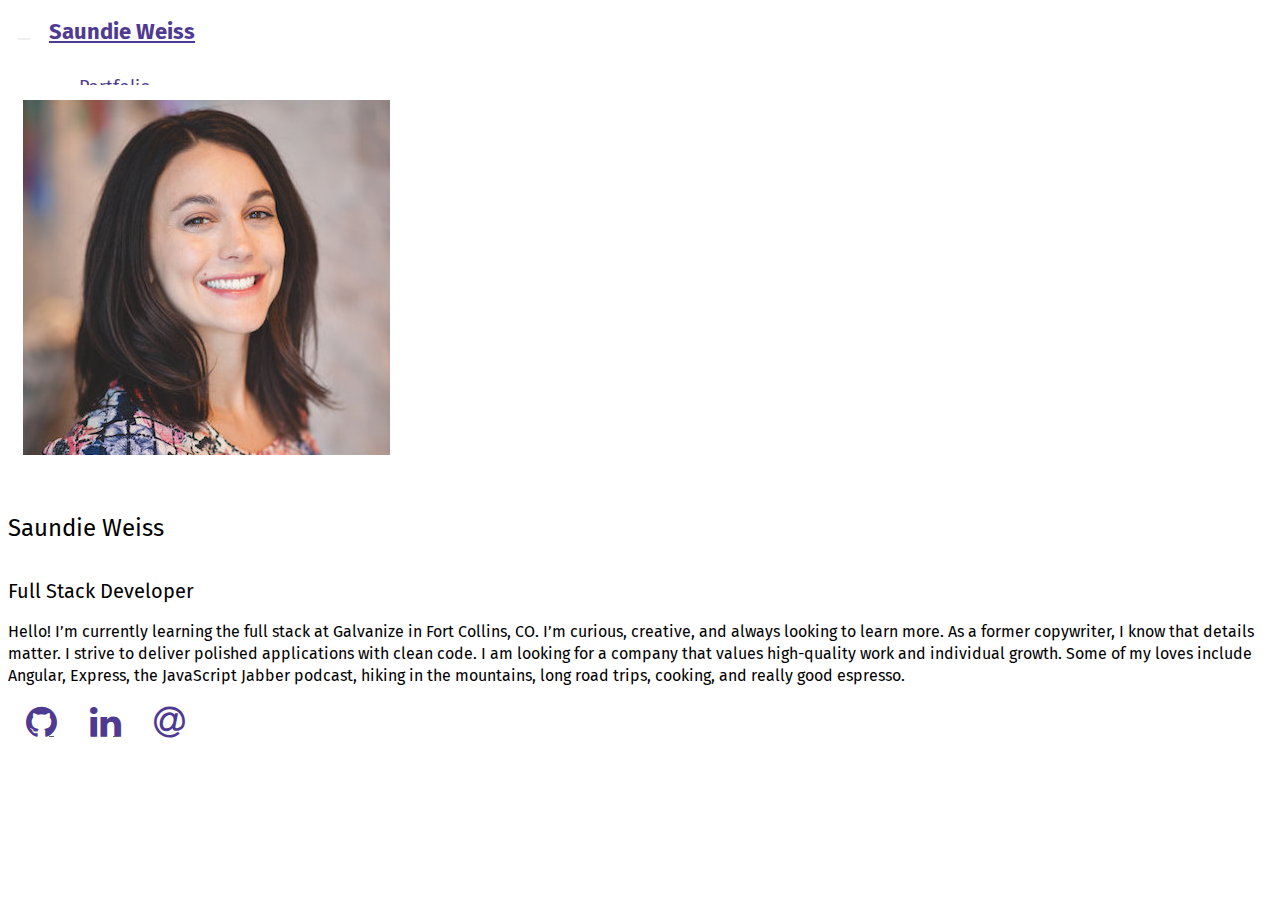
<file: index.html>
<!DOCTYPE html>
<html lang="en">
  <head>
    <meta charset="utf-8">
    <meta http-equiv="X-UA-Compatible" content="IE=edge,chrome=1">
    <meta name="viewport" content="width=device-width">
    <title>Saundie Weiss
    </title>
    <link rel="alternate" href="http://saundie.com/feed.xml" type="application/rss+xml" title="My personal site, blog, and portfolio.">
    <!-- Bootstrap -->
    <link rel="stylesheet" href="https://maxcdn.bootstrapcdn.com/bootstrap/3.3.6/css/bootstrap.min.css" integrity="sha384-1q8mTJOASx8j1Au+a5WDVnPi2lkFfwwEAa8hDDdjZlpLegxhjVME1fgjWPGmkzs7" crossorigin="anonymous">
    <!--     Stylesheets-->
    <link href="css/ct-paper.css" rel="stylesheet">
    <!--     Fonts and icons-->
    <link href='https://fonts.googleapis.com/css?family=Fira+Sans' rel='stylesheet' type='text/css'>
    <link href="http://maxcdn.bootstrapcdn.com/font-awesome/4.2.0/css/font-awesome.min.css" rel="stylesheet">
  </head>
  <body>
    <div id="register-navbar" role="navigation" class="navbar navbar-relative">
      <div class="container">
        <div class="navbar-header">
          <button data-toggle="collapse" data-target=".navbar-collapse" class="navbar-toggle" type="button">
            <span class="sr-only">Toggle navigation</span>
            <span class="icon-bar"></span>
            <span class="icon-bar"></span>
            <span class="icon-bar"></span>
          </button>
          <a href="http://saundie.com" class="navbar-brand active-page">Saundie Weiss</a>
        </div>
        <div class="collapse navbar-collapse">
            <ul class="nav navbar-nav navbar-right">
              <li>
                <a href="/portfolio.html" class="btn btn-simple">Portfolio</a>
              </li>
              <li>
                <a href="/blog.html" class="btn btn-simple">Blog</a>
              </li>
            </ul>
        </div>
      </div>
    </div>
    <hr class="hidden-xs">
    <div class="wrapper">
      <div class="container">
        <div class="row">
          <div class="col-lg-8 col-lg-offset-2 col-md-10 col-md-offset-1"></div>
          <div class="profile-content section-white">
            <div class="container">
              <div class="row owner">
                <div class="col-md-2 col-md-offset-5 col-sm-4 col-sm-offset-4 col-xs-6 col-xs-offset-3 text-center">
                  <div class="avatar hidden-xs"><img src="images/GalvanizeHeadshot-220_cropped.jpg" alt="Circle Image" class="img-circle img-no-padding img-responsive"></div>
                </div>
                <div class="row">
                  <div class="col-xs-6 col-xs-offset-3 text-center">
                    <div class="name"></div>
                    <h4 class="">Saundie Weiss</h4>
                    <h5>Full Stack Developer</h5>
                    <p>Hello! I’m currently learning the full stack at Galvanize in Fort Collins, CO. I’m curious, creative, and always looking to learn more. As a former copywriter, I know that details matter. I strive to deliver polished applications with clean code. I am looking for a company that values high-quality work and individual growth. Some of my loves include Angular, Express, the JavaScript Jabber podcast, hiking in the mountains, long road trips, cooking, and really good espresso.</p>

                    <a href="https://github.com/saundie184" class="btn btn-simple">
                      <i class="fa fa-github fa-2x"></i>
                    </a>
                    <a href="https://www.linkedin.com/in/saundieweiss" class="btn btn-simple">
                      <i class="fa fa-linkedin fa-2x"></i>
                    </a>
                    <a href="mailto:saundieweiss@gmail.com" class="btn btn-simple">
                      <i class="fa fa-at fa-2x"></i>
                    </a>
                  </div>
                </div>
              </div>
            </div>
          </div>
        </div>
      </div>
    </div>
    <script src="https://ajax.googleapis.com/ajax/libs/jquery/2.2.0/jquery.min.js"></script>
    <!-- Latest compiled and minified JavaScript -->
<script src="https://maxcdn.bootstrapcdn.com/bootstrap/3.3.6/js/bootstrap.min.js" integrity="sha384-0mSbJDEHialfmuBBQP6A4Qrprq5OVfW37PRR3j5ELqxss1yVqOtnepnHVP9aJ7xS" crossorigin="anonymous"></script>
  </body>
</html>
</file>
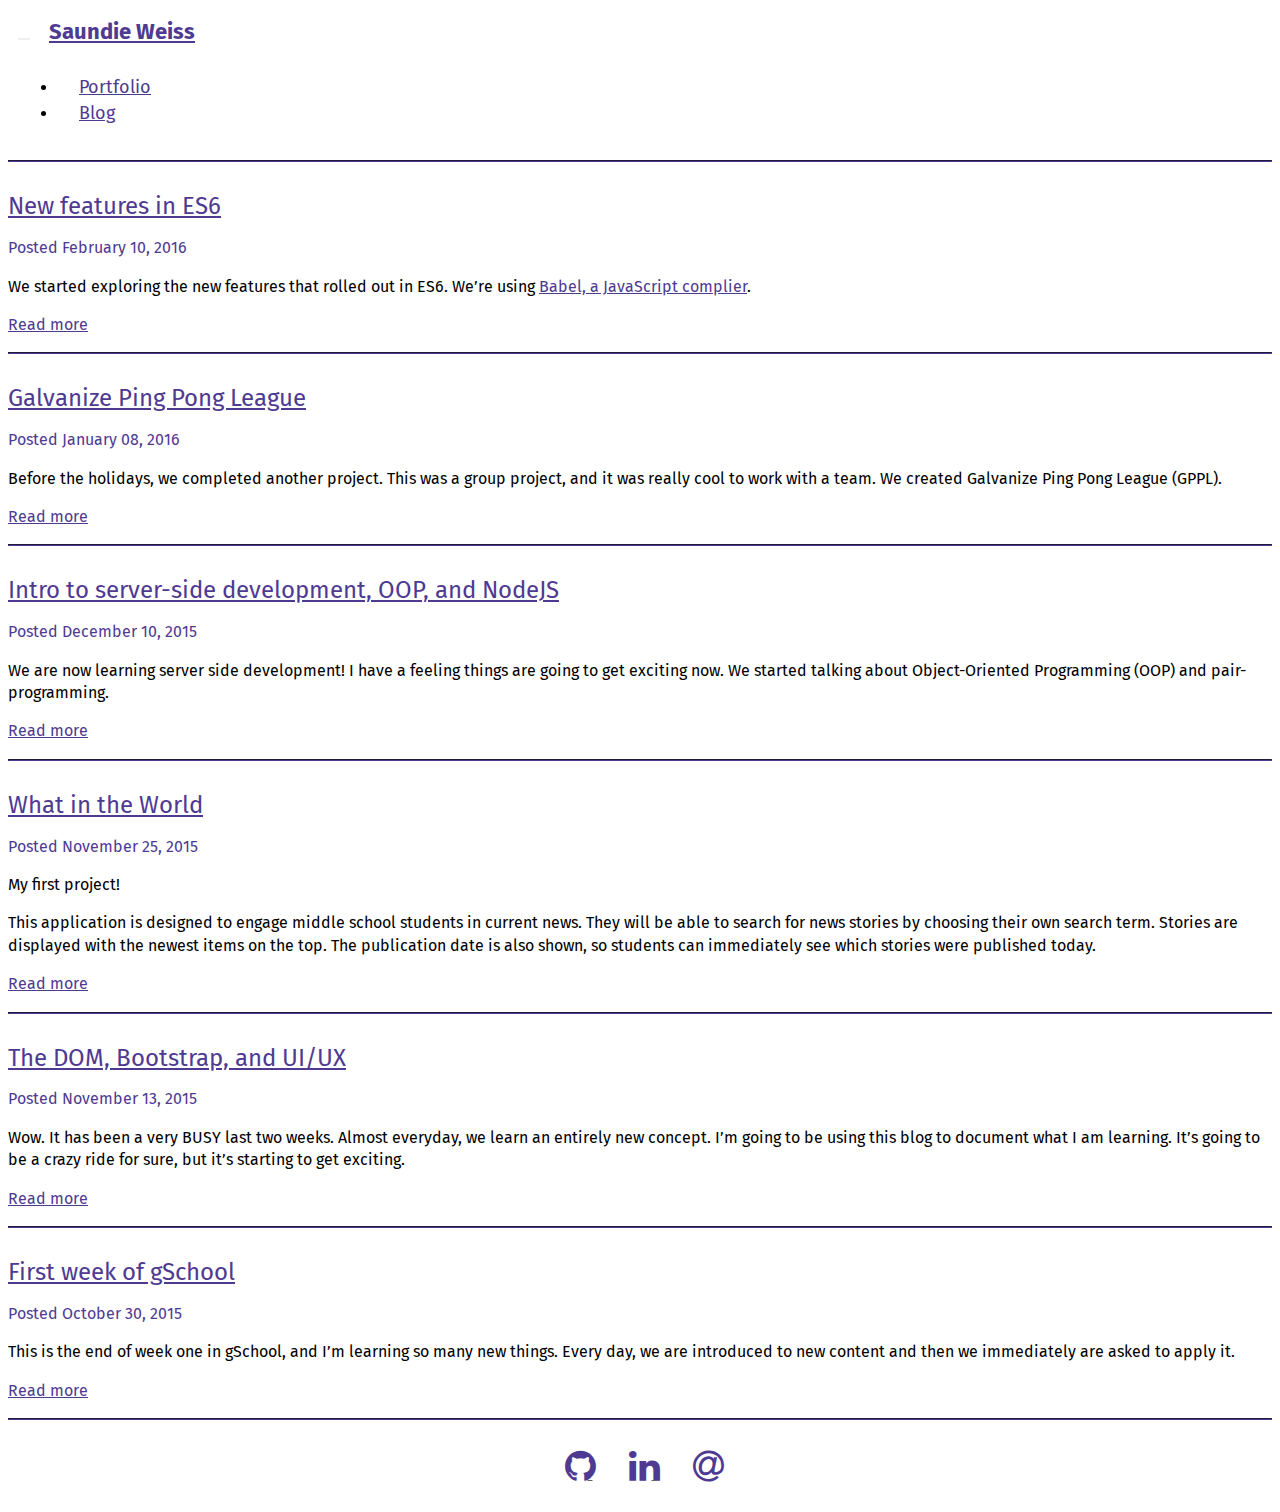
<file: blog.html>
<!DOCTYPE html>
<html lang="en">
  <head>
    <meta charset="utf-8">
    <meta http-equiv="X-UA-Compatible" content="IE=edge,chrome=1">
    <meta name="viewport" content="width=device-width">
    <title>Saundie Weiss
    </title>
    <link rel="alternate" href="http://saundie.com/feed.xml" type="application/rss+xml" title="My personal site, blog, and portfolio.">
    <!-- Bootstrap -->
    <link rel="stylesheet" href="https://maxcdn.bootstrapcdn.com/bootstrap/3.3.6/css/bootstrap.min.css" integrity="sha384-1q8mTJOASx8j1Au+a5WDVnPi2lkFfwwEAa8hDDdjZlpLegxhjVME1fgjWPGmkzs7" crossorigin="anonymous">
    <!--     Stylesheets-->
    <link href="css/ct-paper.css" rel="stylesheet">
    <!--     Fonts and icons-->
    <link href='https://fonts.googleapis.com/css?family=Fira+Sans' rel='stylesheet' type='text/css'>
    <link href="http://maxcdn.bootstrapcdn.com/font-awesome/4.2.0/css/font-awesome.min.css" rel="stylesheet">
  </head>
  <body>
    <div id="register-navbar" role="navigation" class="navbar navbar-relative">
      <div class="container">
        <div class="navbar-header">
          <button data-toggle="collapse" data-target=".navbar-collapse" class="navbar-toggle" type="button">
            <span class="sr-only">Toggle navigation</span>
            <span class="icon-bar"></span>
            <span class="icon-bar"></span>
            <span class="icon-bar"></span>
          </button>
          <a href="http://saundie.com" class="navbar-brand active-page">Saundie Weiss</a>
        </div>
        <div class="collapse navbar-collapse">
            <ul class="nav navbar-nav navbar-right">
              <li>
                <a href="/portfolio.html" class="btn btn-simple">Portfolio</a>
              </li>
              <li>
                <a href="/blog.html" class="btn btn-simple">Blog</a>
              </li>
            </ul>
        </div>
      </div>
    </div>
    <hr class="hidden-xs">
    <div class="wrapper">
      <div class="container">
        <div class="row">
          <div class="col-lg-8 col-lg-offset-2 col-md-10 col-md-offset-1"></div>
          <div class="container">
            <div class="row">
              <div class="col-lg-8 col-lg-offset-2 col-md-10 col-md-offset-1">
                <div class="post-preview"></div>
                <title>Saundie Weiss</title>
                <atom:link href="http://saundie.com/feed.xml" rel="self" type="application/rss+xml"></atom:link>
                <h4>
                  <a href="http://saundie.com/articles/es6/">New features in ES6</a>
                </h4>
                <p class="post-meta">Posted February 10, 2016<p>We started exploring the new features that rolled out in
                    <span class="caps">ES6</span>. We’re using
                    <a href="https://babeljs.io/">Babel, a JavaScript complier</a>.</p>
                  <p>
                    <p class="more">
                      <a href="/articles/es6/">Read more</a>
                    </p>
                  </p>
                  <hr>
                  <h4>
                    <a href="http://saundie.com/articles/gppl/">Galvanize Ping Pong League</a>
                  </h4>
                  <p class="post-meta">Posted January 08, 2016<p>Before the holidays, we completed another project. This was a group project, and it was really cool to work with a team. We created Galvanize Ping Pong League&nbsp;(<span class="caps">GPPL</span>).</p>
                    <p>
                      <p class="more">
                        <a href="/articles/gppl/">Read more</a>
                      </p>
                    </p>
                    <hr>
                    <h4>
                      <a href="http://saundie.com/articles/serverside/">Intro to server-side development, OOP, and NodeJS</a>
                    </h4>
                    <p class="post-meta">Posted December 10, 2015<p>We are now learning server side development! I have a feeling things are going to get exciting now. We started talking about Object-Oriented Programming (<span class="caps">OOP</span>) and&nbsp;pair-programming.</p>
                      <p>
                        <p class="more">
                          <a href="/articles/serverside/">Read more</a>
                        </p>
                      </p>
                      <hr>
                      <h4>
                        <a href="http://saundie.com/articles/whatintheworld/">What in the World</a>
                      </h4>
                      <p class="post-meta">Posted November 25, 2015<p>My first&nbsp;project!</p>
                        <p>This application is designed to engage middle school students in current news. They will be able to search for news stories by choosing their own search term. Stories are displayed with the newest items on the top. The publication date is also shown, so students can immediately see which stories were published&nbsp;today.</p>
                        <p>
                          <p class="more">
                            <a href="/articles/whatintheworld/">Read more</a>
                          </p>
                        </p>
                        <hr>
                        <h4>
                          <a href="http://saundie.com/articles/dom/">The DOM, Bootstrap, and UI/UX</a>
                        </h4>
                        <p class="post-meta">Posted November 13, 2015<p>Wow. It has been a very
                            <span class="caps">BUSY</span>
                            last two weeks. Almost everyday, we learn an entirely new concept. I’m going to be using this blog to document what I am learning. It’s going to be a crazy ride for sure, but it’s starting to get&nbsp;exciting.</p>
                          <p>
                            <p class="more">
                              <a href="/articles/dom/">Read more</a>
                            </p>
                          </p>
                          <hr>
                          <h4>
                            <a href="http://saundie.com/articles/first/">First week of gSchool</a>
                          </h4>
                          <p class="post-meta">Posted October 30, 2015<p>This is the end of week one in gSchool, and I’m learning so many new things. Every day, we are introduced to new content and then we immediately are asked to apply&nbsp;it.</p>
                            <p>
                              <p class="more">
                                <a href="/articles/first/">Read more</a>
                              </p>
                            </p>
                            <hr>
                          </div>
                        </div>
                      </div>
                    </div>
                  </div>
                </div>
                <div class="container">
                  <div class="modal-body">
                    <a href="https://github.com/saundie184" class="btn btn-simple">
                      <i class="fa fa-github fa-2x"></i>
                    </a>
                    <a href="https://www.linkedin.com/in/saundieweiss" class="btn btn-simple">
                      <i class="fa fa-linkedin fa-2x"></i>
                    </a>
                    <a href="mailto:saundieweiss@gmail.com" class="btn btn-simple">
                      <i class="fa fa-at fa-2x"></i>
                    </a>
                  </div>
                </div>
                <script src="https://ajax.googleapis.com/ajax/libs/jquery/2.2.0/jquery.min.js"></script>
                <!-- Latest compiled and minified JavaScript -->
            <script src="https://maxcdn.bootstrapcdn.com/bootstrap/3.3.6/js/bootstrap.min.js" integrity="sha384-0mSbJDEHialfmuBBQP6A4Qrprq5OVfW37PRR3j5ELqxss1yVqOtnepnHVP9aJ7xS" crossorigin="anonymous"></script>
              </body>
            </html>
</file>
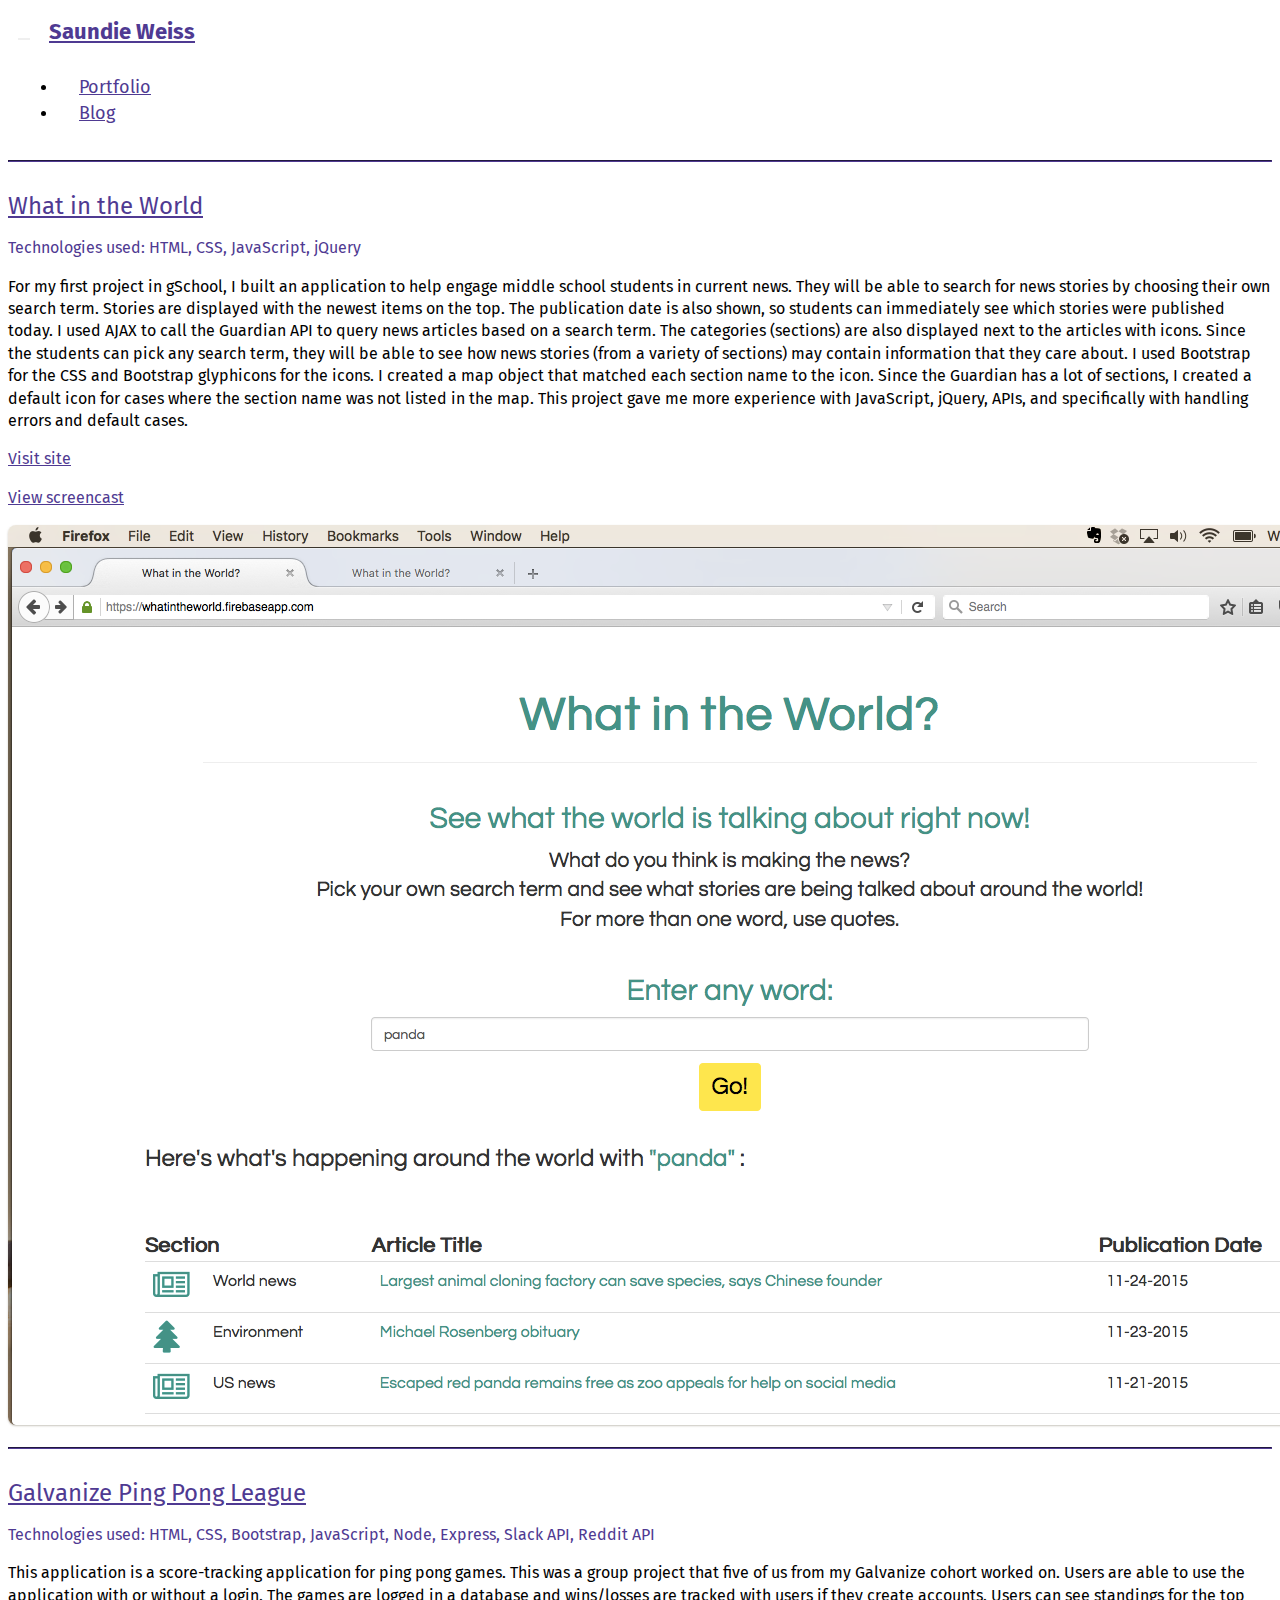
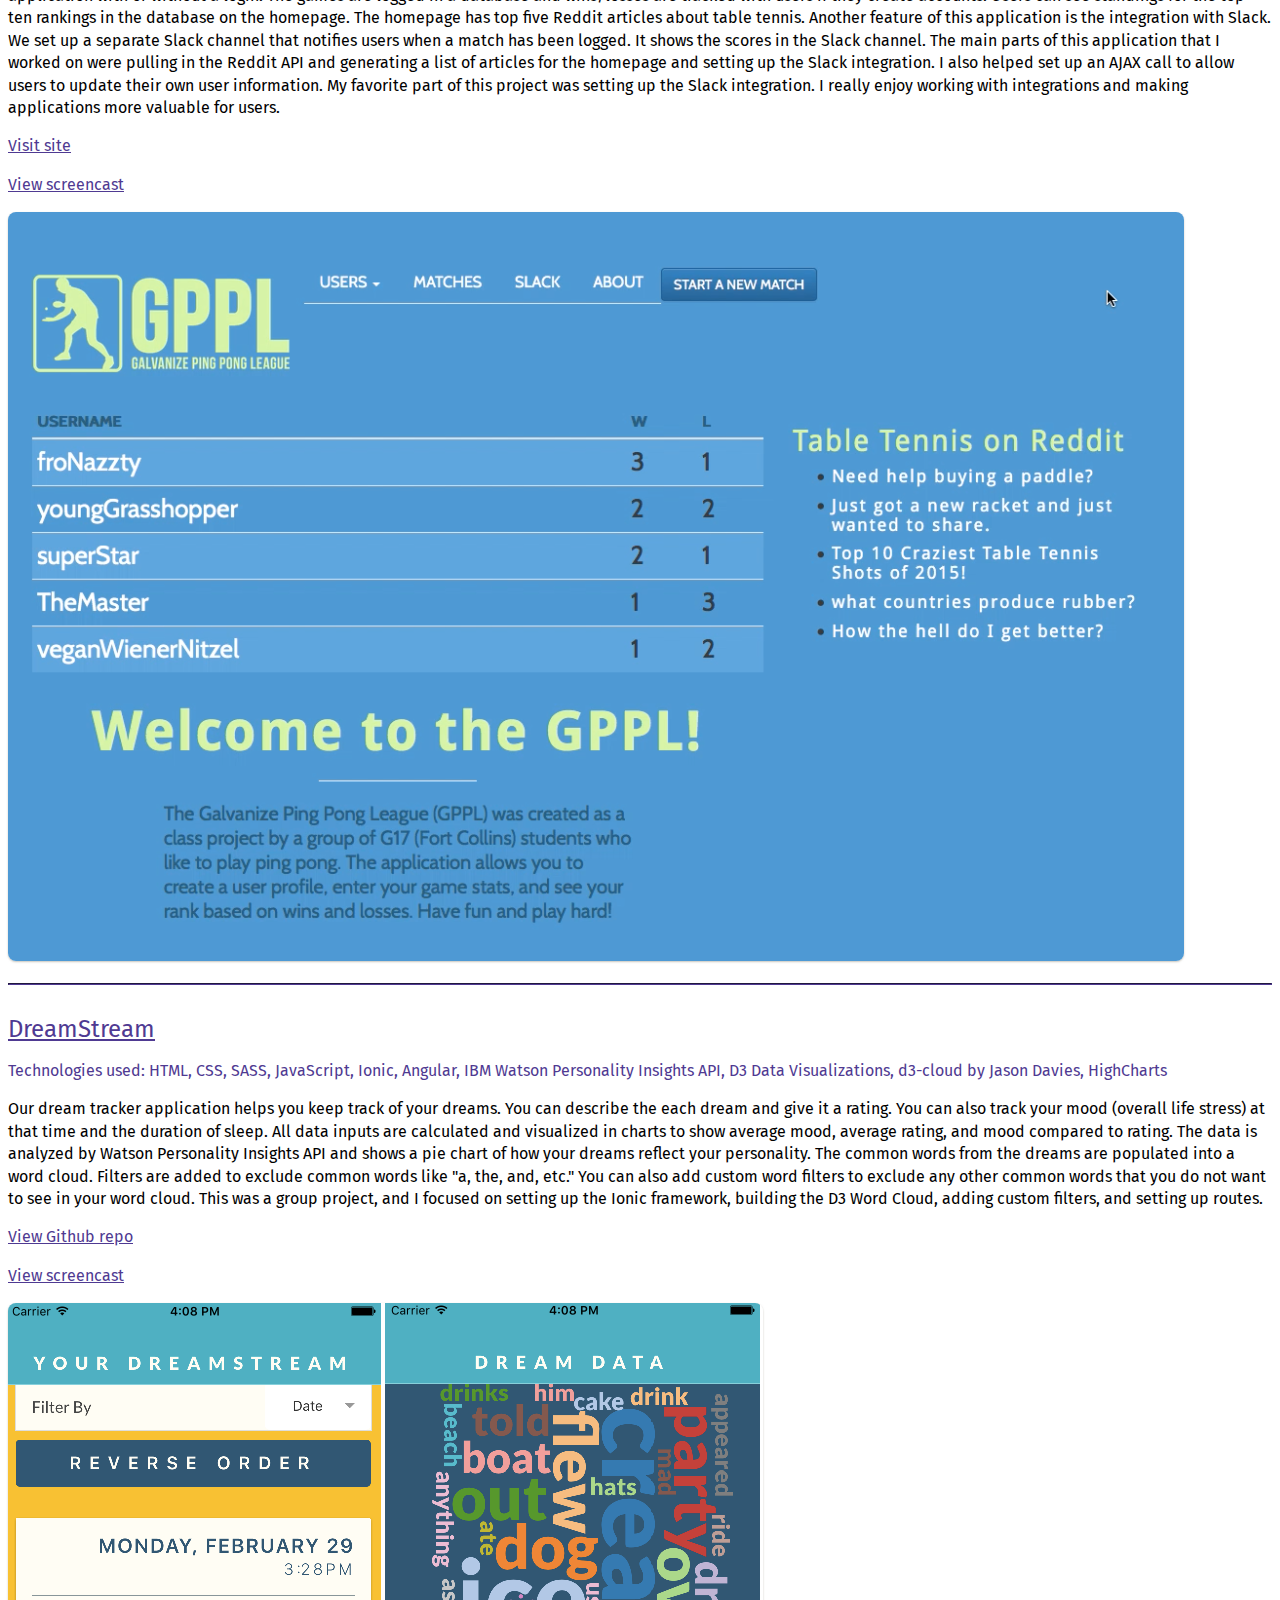
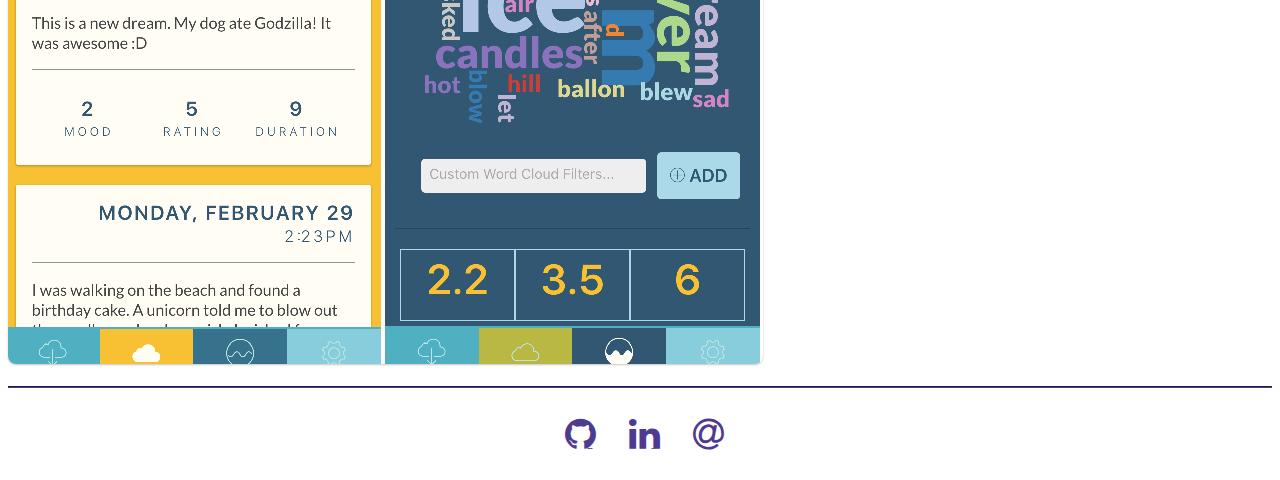
<file: portfolio.html>
<!DOCTYPE html>
<html lang="en">
  <head>
    <meta charset="utf-8">
    <meta http-equiv="X-UA-Compatible" content="IE=edge,chrome=1">
    <meta name="viewport" content="width=device-width">
    <title>Saundie Weiss
    </title>
    <link rel="alternate" href="http://saundie.com/feed.xml" type="application/rss+xml" title="My personal site, blog, and portfolio.">
    <!-- Bootstrap -->
    <link rel="stylesheet" href="https://maxcdn.bootstrapcdn.com/bootstrap/3.3.6/css/bootstrap.min.css" integrity="sha384-1q8mTJOASx8j1Au+a5WDVnPi2lkFfwwEAa8hDDdjZlpLegxhjVME1fgjWPGmkzs7" crossorigin="anonymous">
    <!--     Stylesheets-->
    <link href="css/ct-paper.css" rel="stylesheet">
    <!--     Fonts and icons-->
    <link href='https://fonts.googleapis.com/css?family=Fira+Sans' rel='stylesheet' type='text/css'>
    <link href="http://maxcdn.bootstrapcdn.com/font-awesome/4.2.0/css/font-awesome.min.css" rel="stylesheet">
  </head>
  <body>
    <div id="register-navbar" role="navigation" class="navbar navbar-relative">
      <div class="container">
        <div class="navbar-header">
          <button data-toggle="collapse" data-target=".navbar-collapse" class="navbar-toggle" type="button">
            <span class="sr-only">Toggle navigation</span>
            <span class="icon-bar"></span>
            <span class="icon-bar"></span>
            <span class="icon-bar"></span>
          </button>
          <a href="http://saundie.com" class="navbar-brand active-page">Saundie Weiss</a>
        </div>
        <div class="collapse navbar-collapse">
          <ul class="nav navbar-nav navbar-right">
            <li>
              <a href="/portfolio.html" class="btn btn-simple">Portfolio</a>
            </li>
            <li>
              <a href="/blog.html" class="btn btn-simple">Blog</a>
            </li>
          </ul>
        </div>
      </div>
    </div>
    <hr class="hidden-xs">
    <div class="wrapper">
      <div class="container">
        <div class="row">
          <div class="col-lg-8 col-lg-offset-2 col-md-10 col-md-offset-1"></div>
          <div class="container">
            <div class="row">
              <div class="col-lg-8 col-lg-offset-2 col-md-10 col-md-offset-1">
                <a href="https://whatintheworld.firebaseapp.com/">
                  <h4 class="post-title">What in the World</h4>
                </a>
                <p class="post-meta">Technologies used: HTML, CSS, JavaScript, jQuery</p>
                <p class="post-subtitle">For my first project in gSchool, I built an application to help engage middle school students in current news. They will be able to search for news stories by choosing their own search term. Stories are displayed with the newest items on the top. The publication date is also shown, so students can immediately see which stories were published today. I used AJAX to call the Guardian API to query news articles based on a search term. The categories (sections) are also displayed next to the articles with icons. Since the students can pick any search term, they will be able to see how news stories (from a variety of sections) may contain information that they care about. I used Bootstrap for the CSS and Bootstrap glyphicons for the icons. I created a map object that matched each section name to the icon. Since the Guardian has a lot of sections, I created a default icon for cases where the section name was not listed in the map. This project gave me more experience with JavaScript, jQuery, APIs, and specifically with handling errors and default cases.</p>
                <a href="https://whatintheworld.firebaseapp.com/">
                  <p class="post-meta">Visit site</p>
                </a>
                <a href="https://vimeo.com/146939181">
                  <p class="post-meta">View screencast</p>
                </a>
                <a href="https://whatintheworld.firebaseapp.com/"><img src="/images/What%20in%20the%20World%20screenshot.png" class="img-thumbnail"></a>
                <hr>
              </div>
            </div>
            <div class="row">
              <div class="col-lg-8 col-lg-offset-2 col-md-10 col-md-offset-1">
                <a href="https://whatintheworld.firebaseapp.com/">
                  <h4 class="post-title">Galvanize Ping Pong League</h4>
                </a>
                <p class="post-meta">Technologies used: HTML, CSS, Bootstrap, JavaScript, Node, Express, Slack API, Reddit API</p>
                <p class="post-subtitle">This application is a score-tracking application for ping pong games. This was a group project that five of us from my Galvanize cohort worked on. Users are able to use the application with or without a login. The games are logged in a database and wins/losses are tracked with users if they create accounts. Users can see standings for the top ten rankings in the database on the homepage. The homepage has top five Reddit articles about table tennis. Another feature of this application is the integration with Slack. We set up a separate Slack channel that notifies users when a match has been logged. It shows the scores in the Slack channel. The main parts of this application that I worked on were pulling in the Reddit API and generating a list of articles for the homepage and setting up the Slack integration. I also helped set up an AJAX call to allow users to update their own user information. My favorite part of this project was setting up the Slack integration. I really enjoy working with integrations and making applications more valuable for users.</p>
                <a href="https://galvanize-ping-pong-league.herokuapp.com/">
                  <p class="post-meta">Visit site</p>
                </a>
                <a href="https://vimeo.com/146939181">
                  <p class="post-meta">View screencast</p>
                </a>
                <a href="https://galvanize-ping-pong-league.herokuapp.com/"><img src="/images/gppl_screenshot.png" class="img-thumbnail"></a>
                <hr>
              </div>
              <div class="row">
                <div class="col-lg-8 col-lg-offset-2 col-md-10 col-md-offset-1">
                  <a href="https://github.com/IanSmith89/dreamStream">
                    <h4 class="post-title">DreamStream</h4>
                  </a>
                  <p class="post-meta">Technologies used: HTML, CSS, SASS, JavaScript, Ionic, Angular, IBM Watson Personality Insights API, D3 Data Visualizations, d3-cloud by Jason Davies, HighCharts</p>
                  <p class="post-subtitle">Our dream tracker application helps you keep track of your dreams. You can describe the each dream and give it a rating. You can also track your mood (overall life stress) at that time and the duration of sleep. All data inputs are calculated and visualized in charts to show average mood, average rating, and mood compared to rating. The data is analyzed by Watson Personality Insights API and shows a pie chart of how your dreams reflect your personality. The common words from the dreams are populated into a word cloud. Filters are added to exclude common words like "a, the, and, etc." You can also add custom word filters to exclude any other common words that you do not want to see in your word cloud. This was a group project, and I focused on setting up the Ionic framework, building the D3 Word Cloud, adding custom filters, and setting up routes.</p>
                  <a href="https://github.com/IanSmith89/dreamStream">
                    <p class="post-meta">View Github repo</p>
                  </a>
                  <a href=" https://vimeo.com/157201586">
                    <p class="post-meta">View screencast</p>
                  </a>
                  <a href="https://github.com/IanSmith89/dreamStream"><img src="/images/DreamStream%20screenshots.png" class="img-thumbnail"></a>
                  <hr>
                </div>
              </div>
            </div>
          </div>
        </div>
      </div>
    </div>
    <div class="container">
      <div class="modal-body">
        <a href="https://github.com/saundie184" class="btn btn-simple">
          <i class="fa fa-github fa-2x"></i>
        </a>
        <a href="https://www.linkedin.com/in/saundieweiss" class="btn btn-simple">
          <i class="fa fa-linkedin fa-2x"></i>
        </a>
        <a href="mailto:saundieweiss@gmail.com" class="btn btn-simple">
          <i class="fa fa-at fa-2x"></i>
        </a>
      </div>
    </div>
    <script src="https://ajax.googleapis.com/ajax/libs/jquery/2.2.0/jquery.min.js"></script>
    <!-- Latest compiled and minified JavaScript -->
    <script src="https://maxcdn.bootstrapcdn.com/bootstrap/3.3.6/js/bootstrap.min.js" integrity="sha384-0mSbJDEHialfmuBBQP6A4Qrprq5OVfW37PRR3j5ELqxss1yVqOtnepnHVP9aJ7xS" crossorigin="anonymous"></script>

  </body>
</html>
</file>
<file: css/ct-paper.css>
/*      light colors - used for select dropdown         */


/*           Font Smoothing      */

h1, .h1, h2, .h2, h3, .h3, h4, .h4, h5, .h5, h6, .h6, p, .navbar, .brand, a, .td-name, td {
  /*-moz-osx-font-smoothing: grayscale;*/
  /*-webkit-font-smoothing: antialiased;*/
  font-family: 'Fira Sans', sans-serif, Arial sans-serif;
  /*font-family: 'Work Sans',  'Helvetica', Arial, sans-serif;*/
  /*color: #4F3A92;*/
}
h1, .h1, h2, .h2, h3, .h3, h4, .h4 {
  font-weight: 400;
  margin: 30px 0 15px;
}
h1, .h1 {
  font-size: 4.5em;
}
h2, .h2 {
  font-size: 3em;
}
h3, .h3 {
  font-size: 1.825em;
  line-height: 1.4;
  margin: 20px 0 10px;
}
h4, .h4 {
  font-size: 1.5em;
  /*font-weight: 600;*/
  line-height: 1.2em;
  /*color: #4F3A92;*/
}
h5, .h5 {
  font-size: 1.25em;
  font-weight: 400;
  line-height: 1.4em;
  margin-bottom: 15px;
}
h6, .h6 {
  font-size: 0.9em;
  font-weight: 600;
  text-transform: uppercase;
}
p {
  font-size: 16px;
  line-height: 1.4em;
}
h1 small, h2 small, h3 small, h4 small, h5 small, h6 small, .h1 small, .h2 small, .h3 small, .h4 small, .h5 small, .h6 small, h1 .small, h2 .small, h3 .small, h4 .small, h5 .small, h6 .small, .h1 .small, .h2 .small, .h3 .small, .h4 .small, .h5 .small, .h6 .small {
  /*color: #9A9A9A;*/
  font-weight: 300;
  line-height: 1.4em;
}
h1 small, h2 small, h3 small, h1 .small, h2 .small, h3 .small {
  font-size: 60%;
}
.title-uppercase {
  text-transform: uppercase;
}
blockquote {
  font-style: italic;
}
blockquote small {
  font-style: normal;
}
.text-muted {
  color: #DDDDDD;
}
.text-primary, .text-primary:hover {
  color: #427C89 !important;
}
.text-info, .text-info:hover {
  color: #3091B2 !important;
}
.text-success, .text-success:hover {
  color: #42A084 !important;
}
.text-warning, .text-warning:hover {
  color: #BB992F !important;
}
.text-danger, .text-danger:hover {
  color: #B33C12 !important;
}
.glyphicon {
  line-height: 1;
}

/*     General overwrite     */

body {
  /*color: #66615b;*/
  font-size: 16px;
  font-family: 'Montserrat', "Helvetica", Arial, sans-serif;
}
a {
  color: #4F3A92;
  -webkit-transition: all 150ms linear;
  -moz-transition: all 150ms linear;
  -o-transition: all 150ms linear;
  -ms-transition: all 150ms linear;
  transition: all 150ms linear;
}
a:hover, a:focus {
  /*color: #3091B2;*/
  text-decoration: none;
  font-weight: bolder;
}
hr {
  border-color: #4F3A92;
}
.icon {
  fill: #66615b;
}
.fa-base {
  font-size: 1.25em !important;
}
a:focus, a:active, button::-moz-focus-inner, input[type="reset"]::-moz-focus-inner, input[type="button"]::-moz-focus-inner, input[type="submit"]::-moz-focus-inner, select::-moz-focus-inner, input[type="file"] > input[type="button"]::-moz-focus-inner {
  outline: 0;
}
.ui-slider-handle:focus, .navbar-toggle {
  outline: 0 !important;
}

/*           Animations              */

.form-control, .input-group-addon, .tagsinput, .navbar, .navbar .alert {
  -webkit-transition: all 300ms linear;
  -moz-transition: all 300ms linear;
  -o-transition: all 300ms linear;
  -ms-transition: all 300ms linear;
  transition: all 300ms linear;
}
.tagsinput .tag, .tagsinput-remove-link, .filter, .btn-hover, [data-toggle="collapse"] i {
  -webkit-transition: all 150ms linear;
  -moz-transition: all 150ms linear;
  -o-transition: all 150ms linear;
  -ms-transition: all 150ms linear;
  transition: all 150ms linear;
}
.btn-morphing .fa, .btn-morphing .circle, .gsdk-collapse {
  -webkit-transition: all 300ms linear;
  -moz-transition: all 300ms linear;
  -o-transition: all 300ms linear;
  -ms-transition: all 300ms linear;
  transition: all 300ms linear;
}
.fa {
  width: 18px;
  text-align: center;
  color: #4F3A92;
}
.margin-top {
  margin-top: 50px;
}

/*       CT colors          */

.ct-blue, .checkbox-blue.checkbox.checked .second-icon, .checkbox-blue.checkbox.checked, .radio-blue.radio.checked .second-icon, .radio-blue.radio.checked {
  color: #7A9E9F;
}
.ct-azure, .checkbox-azure.checkbox.checked .second-icon, .radio-azure.radio.checked .second-icon, .checkbox-azure.checkbox.checked, .radio-azure.radio.checked {
  color: #68B3C8;
}
.ct-green, .checkbox-green.checkbox.checked .second-icon, .radio-green.radio.checked .second-icon, .checkbox-green.checkbox.checked, .radio-green.radio.checked {
  color: #7AC29A;
}
.ct-orange, .checkbox-orange.checkbox.checked .second-icon, .radio-orange.radio.checked .second-icon, .checkbox-orange.checkbox.checked, .radio-orange.radio.checked {
  color: #F3BB45;
}
.ct-red, .checkbox-red.checkbox.checked .second-icon, .radio-red.radio.checked .second-icon, .checkbox-red.checkbox.checked, .radio-red.radio.checked {
  color: #EB5E28;
}
input.ct-blue + span.switch-left, input.ct-blue + span + label + span.switch-right {
  background-color: #7A9E9F;
}
input.ct-azure + span.switch-left, input.ct-azure + span + label + span.switch-right {
  background-color: #68B3C8;
}
input.ct-green + span.switch-left, input.ct-green + span + label + span.switch-right {
  background-color: #7AC29A;
}
input.ct-orange + span.switch-left, input.ct-orange + span + label + span.switch-right {
  background-color: #F3BB45;
}
input.ct-red + span.switch-left, input.ct-red + span + label + span.switch-right {
  background-color: #EB5E28;
}
.active-page {
  font-weight: bolder;
}
.btn, .navbar .navbar-nav > li > a.btn {
  border-radius: 20px;
  box-sizing: border-box;
  border-width: 2px;
  /*background-color: transparent;*/
  font-size: 18px;
  /*font-weight: 500;*/
  padding: 7px 18px;
  border-color: #66615B;
  color: #66615B;
  -webkit-transition: all 150ms linear;
  -moz-transition: all 150ms linear;
  -o-transition: all 150ms linear;
  -ms-transition: all 150ms linear;
  transition: all 150ms linear;
}
.btn:hover, .btn:focus, .btn:active, .btn.active, .open > .btn.dropdown-toggle, .navbar .navbar-nav > li > a.btn:hover, .navbar .navbar-nav > li > a.btn:focus, .navbar .navbar-nav > li > a.btn:active, .navbar .navbar-nav > li > a.btn.active, .open > .navbar .navbar-nav > li > a.btn.dropdown-toggle {
  background-color: #66615B;
  color: rgba(255, 255, 255, 0.7);
  border-color: #66615B;
}
.btn:hover .caret, .btn:focus .caret, .btn:active .caret, .btn.active .caret, .open > .btn.dropdown-toggle .caret, .navbar .navbar-nav > li > a.btn:hover .caret, .navbar .navbar-nav > li > a.btn:focus .caret, .navbar .navbar-nav > li > a.btn:active .caret, .navbar .navbar-nav > li > a.btn.active .caret, .open > .navbar .navbar-nav > li > a.btn.dropdown-toggle .caret {
  border-top-color: rgba(255, 255, 255, 0.7);
}
.btn.disabled, .btn.disabled:hover, .btn.disabled:focus, .btn.disabled.focus, .btn.disabled:active, .btn.disabled.active, .btn:disabled, .btn:disabled:hover, .btn:disabled:focus, .btn:disabled.focus, .btn:disabled:active, .btn:disabled.active, .btn[disabled], .btn[disabled]:hover, .btn[disabled]:focus, .btn[disabled].focus, .btn[disabled]:active, .btn[disabled].active, fieldset[disabled] .btn, fieldset[disabled] .btn:hover, fieldset[disabled] .btn:focus, fieldset[disabled] .btn.focus, fieldset[disabled] .btn:active, fieldset[disabled] .btn.active, .navbar .navbar-nav > li > a.btn.disabled, .navbar .navbar-nav > li > a.btn.disabled:hover, .navbar .navbar-nav > li > a.btn.disabled:focus, .navbar .navbar-nav > li > a.btn.disabled.focus, .navbar .navbar-nav > li > a.btn.disabled:active, .navbar .navbar-nav > li > a.btn.disabled.active, .navbar .navbar-nav > li > a.btn:disabled, .navbar .navbar-nav > li > a.btn:disabled:hover, .navbar .navbar-nav > li > a.btn:disabled:focus, .navbar .navbar-nav > li > a.btn:disabled.focus, .navbar .navbar-nav > li > a.btn:disabled:active, .navbar .navbar-nav > li > a.btn:disabled.active, .navbar .navbar-nav > li > a.btn[disabled], .navbar .navbar-nav > li > a.btn[disabled]:hover, .navbar .navbar-nav > li > a.btn[disabled]:focus, .navbar .navbar-nav > li > a.btn[disabled].focus, .navbar .navbar-nav > li > a.btn[disabled]:active, .navbar .navbar-nav > li > a.btn[disabled].active, fieldset[disabled] .navbar .navbar-nav > li > a.btn, fieldset[disabled] .navbar .navbar-nav > li > a.btn:hover, fieldset[disabled] .navbar .navbar-nav > li > a.btn:focus, fieldset[disabled] .navbar .navbar-nav > li > a.btn.focus, fieldset[disabled] .navbar .navbar-nav > li > a.btn:active, fieldset[disabled] .navbar .navbar-nav > li > a.btn.active {
  background-color: transparent;
  border-color: #66615B;
}
.btn.btn-fill, .navbar .navbar-nav > li > a.btn.btn-fill {
  color: #FFFFFF;
  background-color: #66615B;
  opacity: 1;
  filter: alpha(opacity=100);
}
.btn.btn-fill:hover, .btn.btn-fill:focus, .btn.btn-fill:active, .btn.btn-fill.active, .open > .btn.btn-fill.dropdown-toggle, .navbar .navbar-nav > li > a.btn.btn-fill:hover, .navbar .navbar-nav > li > a.btn.btn-fill:focus, .navbar .navbar-nav > li > a.btn.btn-fill:active, .navbar .navbar-nav > li > a.btn.btn-fill.active, .open > .navbar .navbar-nav > li > a.btn.btn-fill.dropdown-toggle {
  background-color: #403D39;
  color: #FFFFFF;
  border-color: #403D39;
}
.btn.btn-fill .caret, .navbar .navbar-nav > li > a.btn.btn-fill .caret {
  border-top-color: #FFFFFF;
}
.btn.btn-simple:hover, .btn.btn-simple:focus, .btn.btn-simple:active, .btn.btn-simple.active, .open > .btn.btn-simple.dropdown-toggle, .navbar .navbar-nav > li > a.btn.btn-simple:hover, .navbar .navbar-nav > li > a.btn.btn-simple:focus, .navbar .navbar-nav > li > a.btn.btn-simple:active, .navbar .navbar-nav > li > a.btn.btn-simple.active, .open > .navbar .navbar-nav > li > a.btn.btn-simple.dropdown-toggle {
  background-color: transparent;
  color: #403D39;
}
.btn.btn-simple .caret, .navbar .navbar-nav > li > a.btn.btn-simple .caret {
  border-top-color: #FFFFFF;
}
.btn .caret, .navbar .navbar-nav > li > a.btn .caret {
  border-top-color: #66615B;
}
.btn:hover, .btn:focus, .navbar .navbar-nav > li > a.btn:hover, .navbar .navbar-nav > li > a.btn:focus {
  outline: 0 !important;
}
.btn:active, .btn.active, .open > .btn.dropdown-toggle, .navbar .navbar-nav > li > a.btn:active, .navbar .navbar-nav > li > a.btn.active, .open > .navbar .navbar-nav > li > a.btn.dropdown-toggle {
  -webkit-box-shadow: none;
  box-shadow: none;
  outline: 0 !important;
}
.btn.btn-icon, .navbar .navbar-nav > li > a.btn.btn-icon {
  padding: 7px;
}
.btn i, .navbar .navbar-nav > li > a.btn i {
  margin-right: 5px;
}
.btn-group .btn + .btn, .btn-group .btn + .btn-group, .btn-group .btn-group + .btn, .btn-group .btn-group + .btn-group {
  margin-left: -2px;
}
.navbar .navbar-nav > li > a.btn-primary, .btn-primary {
  border-color: #7A9E9F;
  color: #7A9E9F;
}
.navbar .navbar-nav > li > a.btn-primary:hover, .navbar .navbar-nav > li > a.btn-primary:focus, .navbar .navbar-nav > li > a.btn-primary:active, .navbar .navbar-nav > li > a.btn-primary.active, .open > .navbar .navbar-nav > li > a.btn-primary.dropdown-toggle, .btn-primary:hover, .btn-primary:focus, .btn-primary:active, .btn-primary.active, .open > .btn-primary.dropdown-toggle {
  background-color: #7A9E9F;
  color: rgba(255, 255, 255, 0.7);
  border-color: #7A9E9F;
}
.navbar .navbar-nav > li > a.btn-primary:hover .caret, .navbar .navbar-nav > li > a.btn-primary:focus .caret, .navbar .navbar-nav > li > a.btn-primary:active .caret, .navbar .navbar-nav > li > a.btn-primary.active .caret, .open > .navbar .navbar-nav > li > a.btn-primary.dropdown-toggle .caret, .btn-primary:hover .caret, .btn-primary:focus .caret, .btn-primary:active .caret, .btn-primary.active .caret, .open > .btn-primary.dropdown-toggle .caret {
  border-top-color: rgba(255, 255, 255, 0.7);
}
.navbar .navbar-nav > li > a.btn-primary.disabled, .navbar .navbar-nav > li > a.btn-primary.disabled:hover, .navbar .navbar-nav > li > a.btn-primary.disabled:focus, .navbar .navbar-nav > li > a.btn-primary.disabled.focus, .navbar .navbar-nav > li > a.btn-primary.disabled:active, .navbar .navbar-nav > li > a.btn-primary.disabled.active, .navbar .navbar-nav > li > a.btn-primary:disabled, .navbar .navbar-nav > li > a.btn-primary:disabled:hover, .navbar .navbar-nav > li > a.btn-primary:disabled:focus, .navbar .navbar-nav > li > a.btn-primary:disabled.focus, .navbar .navbar-nav > li > a.btn-primary:disabled:active, .navbar .navbar-nav > li > a.btn-primary:disabled.active, .navbar .navbar-nav > li > a.btn-primary[disabled], .navbar .navbar-nav > li > a.btn-primary[disabled]:hover, .navbar .navbar-nav > li > a.btn-primary[disabled]:focus, .navbar .navbar-nav > li > a.btn-primary[disabled].focus, .navbar .navbar-nav > li > a.btn-primary[disabled]:active, .navbar .navbar-nav > li > a.btn-primary[disabled].active, fieldset[disabled] .navbar .navbar-nav > li > a.btn-primary, fieldset[disabled] .navbar .navbar-nav > li > a.btn-primary:hover, fieldset[disabled] .navbar .navbar-nav > li > a.btn-primary:focus, fieldset[disabled] .navbar .navbar-nav > li > a.btn-primary.focus, fieldset[disabled] .navbar .navbar-nav > li > a.btn-primary:active, fieldset[disabled] .navbar .navbar-nav > li > a.btn-primary.active, .btn-primary.disabled, .btn-primary.disabled:hover, .btn-primary.disabled:focus, .btn-primary.disabled.focus, .btn-primary.disabled:active, .btn-primary.disabled.active, .btn-primary:disabled, .btn-primary:disabled:hover, .btn-primary:disabled:focus, .btn-primary:disabled.focus, .btn-primary:disabled:active, .btn-primary:disabled.active, .btn-primary[disabled], .btn-primary[disabled]:hover, .btn-primary[disabled]:focus, .btn-primary[disabled].focus, .btn-primary[disabled]:active, .btn-primary[disabled].active, fieldset[disabled] .btn-primary, fieldset[disabled] .btn-primary:hover, fieldset[disabled] .btn-primary:focus, fieldset[disabled] .btn-primary.focus, fieldset[disabled] .btn-primary:active, fieldset[disabled] .btn-primary.active {
  background-color: transparent;
  border-color: #7A9E9F;
}
.navbar .navbar-nav > li > a.btn-primary.btn-fill, .btn-primary.btn-fill {
  color: #FFFFFF;
  background-color: #7A9E9F;
  opacity: 1;
  filter: alpha(opacity=100);
}
.navbar .navbar-nav > li > a.btn-primary.btn-fill:hover, .navbar .navbar-nav > li > a.btn-primary.btn-fill:focus, .navbar .navbar-nav > li > a.btn-primary.btn-fill:active, .navbar .navbar-nav > li > a.btn-primary.btn-fill.active, .open > .navbar .navbar-nav > li > a.btn-primary.btn-fill.dropdown-toggle, .btn-primary.btn-fill:hover, .btn-primary.btn-fill:focus, .btn-primary.btn-fill:active, .btn-primary.btn-fill.active, .open > .btn-primary.btn-fill.dropdown-toggle {
  background-color: #427C89;
  color: #FFFFFF;
  border-color: #427C89;
}
.navbar .navbar-nav > li > a.btn-primary.btn-fill .caret, .btn-primary.btn-fill .caret {
  border-top-color: #FFFFFF;
}
.navbar .navbar-nav > li > a.btn-primary.btn-simple:hover, .navbar .navbar-nav > li > a.btn-primary.btn-simple:focus, .navbar .navbar-nav > li > a.btn-primary.btn-simple:active, .navbar .navbar-nav > li > a.btn-primary.btn-simple.active, .open > .navbar .navbar-nav > li > a.btn-primary.btn-simple.dropdown-toggle, .btn-primary.btn-simple:hover, .btn-primary.btn-simple:focus, .btn-primary.btn-simple:active, .btn-primary.btn-simple.active, .open > .btn-primary.btn-simple.dropdown-toggle {
  background-color: transparent;
  color: #427C89;
}
.navbar .navbar-nav > li > a.btn-primary.btn-simple .caret, .btn-primary.btn-simple .caret {
  border-top-color: #FFFFFF;
}
.navbar .navbar-nav > li > a.btn-primary .caret, .btn-primary .caret {
  border-top-color: #7A9E9F;
}
.navbar .navbar-nav > li > a.btn-success, .btn-success {
  border-color: #7AC29A;
  color: #7AC29A;
}
.navbar .navbar-nav > li > a.btn-success:hover, .navbar .navbar-nav > li > a.btn-success:focus, .navbar .navbar-nav > li > a.btn-success:active, .navbar .navbar-nav > li > a.btn-success.active, .open > .navbar .navbar-nav > li > a.btn-success.dropdown-toggle, .btn-success:hover, .btn-success:focus, .btn-success:active, .btn-success.active, .open > .btn-success.dropdown-toggle {
  background-color: #7AC29A;
  color: rgba(255, 255, 255, 0.7);
  border-color: #7AC29A;
}
.navbar .navbar-nav > li > a.btn-success:hover .caret, .navbar .navbar-nav > li > a.btn-success:focus .caret, .navbar .navbar-nav > li > a.btn-success:active .caret, .navbar .navbar-nav > li > a.btn-success.active .caret, .open > .navbar .navbar-nav > li > a.btn-success.dropdown-toggle .caret, .btn-success:hover .caret, .btn-success:focus .caret, .btn-success:active .caret, .btn-success.active .caret, .open > .btn-success.dropdown-toggle .caret {
  border-top-color: rgba(255, 255, 255, 0.7);
}
.navbar .navbar-nav > li > a.btn-success.disabled, .navbar .navbar-nav > li > a.btn-success.disabled:hover, .navbar .navbar-nav > li > a.btn-success.disabled:focus, .navbar .navbar-nav > li > a.btn-success.disabled.focus, .navbar .navbar-nav > li > a.btn-success.disabled:active, .navbar .navbar-nav > li > a.btn-success.disabled.active, .navbar .navbar-nav > li > a.btn-success:disabled, .navbar .navbar-nav > li > a.btn-success:disabled:hover, .navbar .navbar-nav > li > a.btn-success:disabled:focus, .navbar .navbar-nav > li > a.btn-success:disabled.focus, .navbar .navbar-nav > li > a.btn-success:disabled:active, .navbar .navbar-nav > li > a.btn-success:disabled.active, .navbar .navbar-nav > li > a.btn-success[disabled], .navbar .navbar-nav > li > a.btn-success[disabled]:hover, .navbar .navbar-nav > li > a.btn-success[disabled]:focus, .navbar .navbar-nav > li > a.btn-success[disabled].focus, .navbar .navbar-nav > li > a.btn-success[disabled]:active, .navbar .navbar-nav > li > a.btn-success[disabled].active, fieldset[disabled] .navbar .navbar-nav > li > a.btn-success, fieldset[disabled] .navbar .navbar-nav > li > a.btn-success:hover, fieldset[disabled] .navbar .navbar-nav > li > a.btn-success:focus, fieldset[disabled] .navbar .navbar-nav > li > a.btn-success.focus, fieldset[disabled] .navbar .navbar-nav > li > a.btn-success:active, fieldset[disabled] .navbar .navbar-nav > li > a.btn-success.active, .btn-success.disabled, .btn-success.disabled:hover, .btn-success.disabled:focus, .btn-success.disabled.focus, .btn-success.disabled:active, .btn-success.disabled.active, .btn-success:disabled, .btn-success:disabled:hover, .btn-success:disabled:focus, .btn-success:disabled.focus, .btn-success:disabled:active, .btn-success:disabled.active, .btn-success[disabled], .btn-success[disabled]:hover, .btn-success[disabled]:focus, .btn-success[disabled].focus, .btn-success[disabled]:active, .btn-success[disabled].active, fieldset[disabled] .btn-success, fieldset[disabled] .btn-success:hover, fieldset[disabled] .btn-success:focus, fieldset[disabled] .btn-success.focus, fieldset[disabled] .btn-success:active, fieldset[disabled] .btn-success.active {
  background-color: transparent;
  border-color: #7AC29A;
}
.navbar .navbar-nav > li > a.btn-success.btn-fill, .btn-success.btn-fill {
  color: #FFFFFF;
  background-color: #7AC29A;
  opacity: 1;
  filter: alpha(opacity=100);
}
.navbar .navbar-nav > li > a.btn-success.btn-fill:hover, .navbar .navbar-nav > li > a.btn-success.btn-fill:focus, .navbar .navbar-nav > li > a.btn-success.btn-fill:active, .navbar .navbar-nav > li > a.btn-success.btn-fill.active, .open > .navbar .navbar-nav > li > a.btn-success.btn-fill.dropdown-toggle, .btn-success.btn-fill:hover, .btn-success.btn-fill:focus, .btn-success.btn-fill:active, .btn-success.btn-fill.active, .open > .btn-success.btn-fill.dropdown-toggle {
  background-color: #42A084;
  color: #FFFFFF;
  border-color: #42A084;
}
.navbar .navbar-nav > li > a.btn-success.btn-fill .caret, .btn-success.btn-fill .caret {
  border-top-color: #FFFFFF;
}
.navbar .navbar-nav > li > a.btn-success.btn-simple:hover, .navbar .navbar-nav > li > a.btn-success.btn-simple:focus, .navbar .navbar-nav > li > a.btn-success.btn-simple:active, .navbar .navbar-nav > li > a.btn-success.btn-simple.active, .open > .navbar .navbar-nav > li > a.btn-success.btn-simple.dropdown-toggle, .btn-success.btn-simple:hover, .btn-success.btn-simple:focus, .btn-success.btn-simple:active, .btn-success.btn-simple.active, .open > .btn-success.btn-simple.dropdown-toggle {
  background-color: transparent;
  color: #42A084;
}
.navbar .navbar-nav > li > a.btn-success.btn-simple .caret, .btn-success.btn-simple .caret {
  border-top-color: #FFFFFF;
}
.navbar .navbar-nav > li > a.btn-success .caret, .btn-success .caret {
  border-top-color: #7AC29A;
}
.navbar .navbar-nav > li > a.btn-info, .btn-info {
  border-color: #68B3C8;
  color: #68B3C8;
}
.navbar .navbar-nav > li > a.btn-info:hover, .navbar .navbar-nav > li > a.btn-info:focus, .navbar .navbar-nav > li > a.btn-info:active, .navbar .navbar-nav > li > a.btn-info.active, .open > .navbar .navbar-nav > li > a.btn-info.dropdown-toggle, .btn-info:hover, .btn-info:focus, .btn-info:active, .btn-info.active, .open > .btn-info.dropdown-toggle {
  background-color: #68B3C8;
  color: rgba(255, 255, 255, 0.7);
  border-color: #68B3C8;
}
.navbar .navbar-nav > li > a.btn-info:hover .caret, .navbar .navbar-nav > li > a.btn-info:focus .caret, .navbar .navbar-nav > li > a.btn-info:active .caret, .navbar .navbar-nav > li > a.btn-info.active .caret, .open > .navbar .navbar-nav > li > a.btn-info.dropdown-toggle .caret, .btn-info:hover .caret, .btn-info:focus .caret, .btn-info:active .caret, .btn-info.active .caret, .open > .btn-info.dropdown-toggle .caret {
  border-top-color: rgba(255, 255, 255, 0.7);
}
.navbar .navbar-nav > li > a.btn-info.disabled, .navbar .navbar-nav > li > a.btn-info.disabled:hover, .navbar .navbar-nav > li > a.btn-info.disabled:focus, .navbar .navbar-nav > li > a.btn-info.disabled.focus, .navbar .navbar-nav > li > a.btn-info.disabled:active, .navbar .navbar-nav > li > a.btn-info.disabled.active, .navbar .navbar-nav > li > a.btn-info:disabled, .navbar .navbar-nav > li > a.btn-info:disabled:hover, .navbar .navbar-nav > li > a.btn-info:disabled:focus, .navbar .navbar-nav > li > a.btn-info:disabled.focus, .navbar .navbar-nav > li > a.btn-info:disabled:active, .navbar .navbar-nav > li > a.btn-info:disabled.active, .navbar .navbar-nav > li > a.btn-info[disabled], .navbar .navbar-nav > li > a.btn-info[disabled]:hover, .navbar .navbar-nav > li > a.btn-info[disabled]:focus, .navbar .navbar-nav > li > a.btn-info[disabled].focus, .navbar .navbar-nav > li > a.btn-info[disabled]:active, .navbar .navbar-nav > li > a.btn-info[disabled].active, fieldset[disabled] .navbar .navbar-nav > li > a.btn-info, fieldset[disabled] .navbar .navbar-nav > li > a.btn-info:hover, fieldset[disabled] .navbar .navbar-nav > li > a.btn-info:focus, fieldset[disabled] .navbar .navbar-nav > li > a.btn-info.focus, fieldset[disabled] .navbar .navbar-nav > li > a.btn-info:active, fieldset[disabled] .navbar .navbar-nav > li > a.btn-info.active, .btn-info.disabled, .btn-info.disabled:hover, .btn-info.disabled:focus, .btn-info.disabled.focus, .btn-info.disabled:active, .btn-info.disabled.active, .btn-info:disabled, .btn-info:disabled:hover, .btn-info:disabled:focus, .btn-info:disabled.focus, .btn-info:disabled:active, .btn-info:disabled.active, .btn-info[disabled], .btn-info[disabled]:hover, .btn-info[disabled]:focus, .btn-info[disabled].focus, .btn-info[disabled]:active, .btn-info[disabled].active, fieldset[disabled] .btn-info, fieldset[disabled] .btn-info:hover, fieldset[disabled] .btn-info:focus, fieldset[disabled] .btn-info.focus, fieldset[disabled] .btn-info:active, fieldset[disabled] .btn-info.active {
  background-color: transparent;
  border-color: #68B3C8;
}
.navbar .navbar-nav > li > a.btn-info.btn-fill, .btn-info.btn-fill {
  color: #FFFFFF;
  background-color: #68B3C8;
  opacity: 1;
  filter: alpha(opacity=100);
}
.navbar .navbar-nav > li > a.btn-info.btn-fill:hover, .navbar .navbar-nav > li > a.btn-info.btn-fill:focus, .navbar .navbar-nav > li > a.btn-info.btn-fill:active, .navbar .navbar-nav > li > a.btn-info.btn-fill.active, .open > .navbar .navbar-nav > li > a.btn-info.btn-fill.dropdown-toggle, .btn-info.btn-fill:hover, .btn-info.btn-fill:focus, .btn-info.btn-fill:active, .btn-info.btn-fill.active, .open > .btn-info.btn-fill.dropdown-toggle {
  background-color: #3091B2;
  color: #FFFFFF;
  border-color: #3091B2;
}
.navbar .navbar-nav > li > a.btn-info.btn-fill .caret, .btn-info.btn-fill .caret {
  border-top-color: #FFFFFF;
}
.navbar .navbar-nav > li > a.btn-info.btn-simple:hover, .navbar .navbar-nav > li > a.btn-info.btn-simple:focus, .navbar .navbar-nav > li > a.btn-info.btn-simple:active, .navbar .navbar-nav > li > a.btn-info.btn-simple.active, .open > .navbar .navbar-nav > li > a.btn-info.btn-simple.dropdown-toggle, .btn-info.btn-simple:hover, .btn-info.btn-simple:focus, .btn-info.btn-simple:active, .btn-info.btn-simple.active, .open > .btn-info.btn-simple.dropdown-toggle {
  background-color: transparent;
  color: #3091B2;
}
.navbar .navbar-nav > li > a.btn-info.btn-simple .caret, .btn-info.btn-simple .caret {
  border-top-color: #FFFFFF;
}
.navbar .navbar-nav > li > a.btn-info .caret, .btn-info .caret {
  border-top-color: #68B3C8;
}
.navbar .navbar-nav > li > a.btn-warning, .btn-warning {
  border-color: #F3BB45;
  color: #F3BB45;
}
.navbar .navbar-nav > li > a.btn-warning:hover, .navbar .navbar-nav > li > a.btn-warning:focus, .navbar .navbar-nav > li > a.btn-warning:active, .navbar .navbar-nav > li > a.btn-warning.active, .open > .navbar .navbar-nav > li > a.btn-warning.dropdown-toggle, .btn-warning:hover, .btn-warning:focus, .btn-warning:active, .btn-warning.active, .open > .btn-warning.dropdown-toggle {
  background-color: #F3BB45;
  color: rgba(255, 255, 255, 0.7);
  border-color: #F3BB45;
}
.navbar .navbar-nav > li > a.btn-warning:hover .caret, .navbar .navbar-nav > li > a.btn-warning:focus .caret, .navbar .navbar-nav > li > a.btn-warning:active .caret, .navbar .navbar-nav > li > a.btn-warning.active .caret, .open > .navbar .navbar-nav > li > a.btn-warning.dropdown-toggle .caret, .btn-warning:hover .caret, .btn-warning:focus .caret, .btn-warning:active .caret, .btn-warning.active .caret, .open > .btn-warning.dropdown-toggle .caret {
  border-top-color: rgba(255, 255, 255, 0.7);
}
.navbar .navbar-nav > li > a.btn-warning.disabled, .navbar .navbar-nav > li > a.btn-warning.disabled:hover, .navbar .navbar-nav > li > a.btn-warning.disabled:focus, .navbar .navbar-nav > li > a.btn-warning.disabled.focus, .navbar .navbar-nav > li > a.btn-warning.disabled:active, .navbar .navbar-nav > li > a.btn-warning.disabled.active, .navbar .navbar-nav > li > a.btn-warning:disabled, .navbar .navbar-nav > li > a.btn-warning:disabled:hover, .navbar .navbar-nav > li > a.btn-warning:disabled:focus, .navbar .navbar-nav > li > a.btn-warning:disabled.focus, .navbar .navbar-nav > li > a.btn-warning:disabled:active, .navbar .navbar-nav > li > a.btn-warning:disabled.active, .navbar .navbar-nav > li > a.btn-warning[disabled], .navbar .navbar-nav > li > a.btn-warning[disabled]:hover, .navbar .navbar-nav > li > a.btn-warning[disabled]:focus, .navbar .navbar-nav > li > a.btn-warning[disabled].focus, .navbar .navbar-nav > li > a.btn-warning[disabled]:active, .navbar .navbar-nav > li > a.btn-warning[disabled].active, fieldset[disabled] .navbar .navbar-nav > li > a.btn-warning, fieldset[disabled] .navbar .navbar-nav > li > a.btn-warning:hover, fieldset[disabled] .navbar .navbar-nav > li > a.btn-warning:focus, fieldset[disabled] .navbar .navbar-nav > li > a.btn-warning.focus, fieldset[disabled] .navbar .navbar-nav > li > a.btn-warning:active, fieldset[disabled] .navbar .navbar-nav > li > a.btn-warning.active, .btn-warning.disabled, .btn-warning.disabled:hover, .btn-warning.disabled:focus, .btn-warning.disabled.focus, .btn-warning.disabled:active, .btn-warning.disabled.active, .btn-warning:disabled, .btn-warning:disabled:hover, .btn-warning:disabled:focus, .btn-warning:disabled.focus, .btn-warning:disabled:active, .btn-warning:disabled.active, .btn-warning[disabled], .btn-warning[disabled]:hover, .btn-warning[disabled]:focus, .btn-warning[disabled].focus, .btn-warning[disabled]:active, .btn-warning[disabled].active, fieldset[disabled] .btn-warning, fieldset[disabled] .btn-warning:hover, fieldset[disabled] .btn-warning:focus, fieldset[disabled] .btn-warning.focus, fieldset[disabled] .btn-warning:active, fieldset[disabled] .btn-warning.active {
  background-color: transparent;
  border-color: #F3BB45;
}
.navbar .navbar-nav > li > a.btn-warning.btn-fill, .btn-warning.btn-fill {
  color: #FFFFFF;
  background-color: #F3BB45;
  opacity: 1;
  filter: alpha(opacity=100);
}
.navbar .navbar-nav > li > a.btn-warning.btn-fill:hover, .navbar .navbar-nav > li > a.btn-warning.btn-fill:focus, .navbar .navbar-nav > li > a.btn-warning.btn-fill:active, .navbar .navbar-nav > li > a.btn-warning.btn-fill.active, .open > .navbar .navbar-nav > li > a.btn-warning.btn-fill.dropdown-toggle, .btn-warning.btn-fill:hover, .btn-warning.btn-fill:focus, .btn-warning.btn-fill:active, .btn-warning.btn-fill.active, .open > .btn-warning.btn-fill.dropdown-toggle {
  background-color: #BB992F;
  color: #FFFFFF;
  border-color: #BB992F;
}
.navbar .navbar-nav > li > a.btn-warning.btn-fill .caret, .btn-warning.btn-fill .caret {
  border-top-color: #FFFFFF;
}
.navbar .navbar-nav > li > a.btn-warning.btn-simple:hover, .navbar .navbar-nav > li > a.btn-warning.btn-simple:focus, .navbar .navbar-nav > li > a.btn-warning.btn-simple:active, .navbar .navbar-nav > li > a.btn-warning.btn-simple.active, .open > .navbar .navbar-nav > li > a.btn-warning.btn-simple.dropdown-toggle, .btn-warning.btn-simple:hover, .btn-warning.btn-simple:focus, .btn-warning.btn-simple:active, .btn-warning.btn-simple.active, .open > .btn-warning.btn-simple.dropdown-toggle {
  background-color: transparent;
  color: #BB992F;
}
.navbar .navbar-nav > li > a.btn-warning.btn-simple .caret, .btn-warning.btn-simple .caret {
  border-top-color: #FFFFFF;
}
.navbar .navbar-nav > li > a.btn-warning .caret, .btn-warning .caret {
  border-top-color: #F3BB45;
}
.navbar .navbar-nav > li > a.btn-danger, .btn-danger {
  border-color: #EB5E28;
  color: #EB5E28;
}
.navbar .navbar-nav > li > a.btn-danger:hover, .navbar .navbar-nav > li > a.btn-danger:focus, .navbar .navbar-nav > li > a.btn-danger:active, .navbar .navbar-nav > li > a.btn-danger.active, .open > .navbar .navbar-nav > li > a.btn-danger.dropdown-toggle, .btn-danger:hover, .btn-danger:focus, .btn-danger:active, .btn-danger.active, .open > .btn-danger.dropdown-toggle {
  background-color: #EB5E28;
  color: rgba(255, 255, 255, 0.7);
  border-color: #EB5E28;
}
.navbar .navbar-nav > li > a.btn-danger:hover .caret, .navbar .navbar-nav > li > a.btn-danger:focus .caret, .navbar .navbar-nav > li > a.btn-danger:active .caret, .navbar .navbar-nav > li > a.btn-danger.active .caret, .open > .navbar .navbar-nav > li > a.btn-danger.dropdown-toggle .caret, .btn-danger:hover .caret, .btn-danger:focus .caret, .btn-danger:active .caret, .btn-danger.active .caret, .open > .btn-danger.dropdown-toggle .caret {
  border-top-color: rgba(255, 255, 255, 0.7);
}
.navbar .navbar-nav > li > a.btn-danger.disabled, .navbar .navbar-nav > li > a.btn-danger.disabled:hover, .navbar .navbar-nav > li > a.btn-danger.disabled:focus, .navbar .navbar-nav > li > a.btn-danger.disabled.focus, .navbar .navbar-nav > li > a.btn-danger.disabled:active, .navbar .navbar-nav > li > a.btn-danger.disabled.active, .navbar .navbar-nav > li > a.btn-danger:disabled, .navbar .navbar-nav > li > a.btn-danger:disabled:hover, .navbar .navbar-nav > li > a.btn-danger:disabled:focus, .navbar .navbar-nav > li > a.btn-danger:disabled.focus, .navbar .navbar-nav > li > a.btn-danger:disabled:active, .navbar .navbar-nav > li > a.btn-danger:disabled.active, .navbar .navbar-nav > li > a.btn-danger[disabled], .navbar .navbar-nav > li > a.btn-danger[disabled]:hover, .navbar .navbar-nav > li > a.btn-danger[disabled]:focus, .navbar .navbar-nav > li > a.btn-danger[disabled].focus, .navbar .navbar-nav > li > a.btn-danger[disabled]:active, .navbar .navbar-nav > li > a.btn-danger[disabled].active, fieldset[disabled] .navbar .navbar-nav > li > a.btn-danger, fieldset[disabled] .navbar .navbar-nav > li > a.btn-danger:hover, fieldset[disabled] .navbar .navbar-nav > li > a.btn-danger:focus, fieldset[disabled] .navbar .navbar-nav > li > a.btn-danger.focus, fieldset[disabled] .navbar .navbar-nav > li > a.btn-danger:active, fieldset[disabled] .navbar .navbar-nav > li > a.btn-danger.active, .btn-danger.disabled, .btn-danger.disabled:hover, .btn-danger.disabled:focus, .btn-danger.disabled.focus, .btn-danger.disabled:active, .btn-danger.disabled.active, .btn-danger:disabled, .btn-danger:disabled:hover, .btn-danger:disabled:focus, .btn-danger:disabled.focus, .btn-danger:disabled:active, .btn-danger:disabled.active, .btn-danger[disabled], .btn-danger[disabled]:hover, .btn-danger[disabled]:focus, .btn-danger[disabled].focus, .btn-danger[disabled]:active, .btn-danger[disabled].active, fieldset[disabled] .btn-danger, fieldset[disabled] .btn-danger:hover, fieldset[disabled] .btn-danger:focus, fieldset[disabled] .btn-danger.focus, fieldset[disabled] .btn-danger:active, fieldset[disabled] .btn-danger.active {
  background-color: transparent;
  border-color: #EB5E28;
}
.navbar .navbar-nav > li > a.btn-danger.btn-fill, .btn-danger.btn-fill {
  color: #FFFFFF;
  background-color: #EB5E28;
  opacity: 1;
  filter: alpha(opacity=100);
}
.navbar .navbar-nav > li > a.btn-danger.btn-fill:hover, .navbar .navbar-nav > li > a.btn-danger.btn-fill:focus, .navbar .navbar-nav > li > a.btn-danger.btn-fill:active, .navbar .navbar-nav > li > a.btn-danger.btn-fill.active, .open > .navbar .navbar-nav > li > a.btn-danger.btn-fill.dropdown-toggle, .btn-danger.btn-fill:hover, .btn-danger.btn-fill:focus, .btn-danger.btn-fill:active, .btn-danger.btn-fill.active, .open > .btn-danger.btn-fill.dropdown-toggle {
  background-color: #B33C12;
  color: #FFFFFF;
  border-color: #B33C12;
}
.navbar .navbar-nav > li > a.btn-danger.btn-fill .caret, .btn-danger.btn-fill .caret {
  border-top-color: #FFFFFF;
}
.navbar .navbar-nav > li > a.btn-danger.btn-simple:hover, .navbar .navbar-nav > li > a.btn-danger.btn-simple:focus, .navbar .navbar-nav > li > a.btn-danger.btn-simple:active, .navbar .navbar-nav > li > a.btn-danger.btn-simple.active, .open > .navbar .navbar-nav > li > a.btn-danger.btn-simple.dropdown-toggle, .btn-danger.btn-simple:hover, .btn-danger.btn-simple:focus, .btn-danger.btn-simple:active, .btn-danger.btn-simple.active, .open > .btn-danger.btn-simple.dropdown-toggle {
  background-color: transparent;
  color: #B33C12;
}
.navbar .navbar-nav > li > a.btn-danger.btn-simple .caret, .btn-danger.btn-simple .caret {
  border-top-color: #FFFFFF;
}
.navbar .navbar-nav > li > a.btn-danger .caret, .btn-danger .caret {
  border-top-color: #EB5E28;
}
.btn-neutral {
  border-color: #FFFFFF;
  color: #FFFFFF;
}
.btn-neutral:hover, .btn-neutral:focus, .btn-neutral:active, .btn-neutral.active, .open > .btn-neutral.dropdown-toggle {
  background-color: #FFFFFF;
  color: rgba(255, 255, 255, 0.7);
  border-color: #FFFFFF;
}
.btn-neutral:hover .caret, .btn-neutral:focus .caret, .btn-neutral:active .caret, .btn-neutral.active .caret, .open > .btn-neutral.dropdown-toggle .caret {
  border-top-color: rgba(255, 255, 255, 0.7);
}
.btn-neutral.disabled, .btn-neutral.disabled:hover, .btn-neutral.disabled:focus, .btn-neutral.disabled.focus, .btn-neutral.disabled:active, .btn-neutral.disabled.active, .btn-neutral:disabled, .btn-neutral:disabled:hover, .btn-neutral:disabled:focus, .btn-neutral:disabled.focus, .btn-neutral:disabled:active, .btn-neutral:disabled.active, .btn-neutral[disabled], .btn-neutral[disabled]:hover, .btn-neutral[disabled]:focus, .btn-neutral[disabled].focus, .btn-neutral[disabled]:active, .btn-neutral[disabled].active, fieldset[disabled] .btn-neutral, fieldset[disabled] .btn-neutral:hover, fieldset[disabled] .btn-neutral:focus, fieldset[disabled] .btn-neutral.focus, fieldset[disabled] .btn-neutral:active, fieldset[disabled] .btn-neutral.active {
  background-color: transparent;
  border-color: #FFFFFF;
}
.btn-neutral.btn-fill {
  color: #FFFFFF;
  background-color: #FFFFFF;
  opacity: 1;
  filter: alpha(opacity=100);
}
.btn-neutral.btn-fill:hover, .btn-neutral.btn-fill:focus, .btn-neutral.btn-fill:active, .btn-neutral.btn-fill.active, .open > .btn-neutral.btn-fill.dropdown-toggle {
  background-color: #FFFFFF;
  color: #FFFFFF;
  border-color: #FFFFFF;
}
.btn-neutral.btn-fill .caret {
  border-top-color: #FFFFFF;
}
.btn-neutral.btn-simple:hover, .btn-neutral.btn-simple:focus, .btn-neutral.btn-simple:active, .btn-neutral.btn-simple.active, .open > .btn-neutral.btn-simple.dropdown-toggle {
  background-color: transparent;
  color: #FFFFFF;
}
.btn-neutral.btn-simple .caret {
  border-top-color: #FFFFFF;
}
.btn-neutral .caret {
  border-top-color: #FFFFFF;
}
.btn-neutral:hover, .btn-neutral:focus {
  color: #66615B;
}
.btn-neutral:active, .btn-neutral.active, .open > .btn-neutral.dropdown-toggle {
  background-color: #FFFFFF;
  color: #66615B;
}
.btn-neutral.btn-fill {
  color: #66615B;
}
.btn-neutral.btn-fill:hover, .btn-neutral.btn-fill:focus {
  color: #403D39;
}
.btn-neutral.btn-simple:active, .btn-neutral.btn-simple.active {
  background-color: transparent;
}
.btn:disabled, .btn[disabled], .btn.disabled {
  opacity: 0.5;
  filter: alpha(opacity=50);
}
.btn-simple {
  border: 0;
  padding: 7px 18px;
}
.btn-simple.btn-icon {
  padding: 7px;
}
.btn-lg {
  font-size: 20px;
  border-radius: 50px;
  /*    line-height: $line-height; */
  padding: 11px 30px;
  font-weight: 400;
}
.btn-lg.btn-simple {
  padding: 13px 30px;
}
.btn-sm {
  font-size: 14px;
  border-radius: 26px;
  /*    line-height: $line-height; */
  padding: 4px 10px;
}
.btn-sm.btn-simple {
  padding: 6px 10px;
}
.btn-xs {
  font-size: 12px;
  border-radius: 26px;
  /*    line-height: $line-height; */
  padding: 2px 5px;
}
.btn-xs.btn-simple {
  padding: 4px 5px;
}
.btn-wd {
  min-width: 140px;
}
.btn-group.select {
  width: 100%;
}
.btn-group.select .btn {
  text-align: left;
}
.btn-group.select .caret {
  position: absolute;
  top: 50%;
  margin-top: -1px;
  right: 8px;
}
.form-control::-moz-placeholder {
  color: #DDDDDD;
  opacity: 1;
  filter: alpha(opacity=100);
}
.form-control:-moz-placeholder {
  color: #DDDDDD;
  opacity: 1;
  filter: alpha(opacity=100);
}
.form-control::-webkit-input-placeholder {
  color: #DDDDDD;
  opacity: 1;
  filter: alpha(opacity=100);
}
.form-control:-ms-input-placeholder {
  color: #DDDDDD;
  opacity: 1;
  filter: alpha(opacity=100);
}
.form-control {
  background-color: #fffcf5;
  border: medium none;
  border-radius: 4px;
  color: #66615b;
  font-size: 16px;
  transition: background-color 0.3s ease 0s;
  padding: 7px 18px;
  height: 40px;
  -webkit-box-shadow: none;
  box-shadow: none;
}
.form-control:focus {
  background-color: #FFFFFF;
  -webkit-box-shadow: none;
  box-shadow: none;
  outline: 0 !important;
}
.has-success .form-control, .has-error .form-control, .has-success .form-control:focus, .has-error .form-control:focus {
  -webkit-box-shadow: none;
  box-shadow: none;
}
.has-success .form-control {
  background-color: #ABF3CB;
  color: #7AC29A;
}
.has-success .form-control:focus {
  background-color: #FFFFFF;
}
.has-error .form-control {
  background-color: #FFC0A4;
  color: #EB5E28;
}
.has-error .form-control:focus {
  background-color: #FFFFFF;
}
.form-control + .form-control-feedback {
  border-radius: 6px;
  font-size: 16px;
  margin-top: -7px;
  position: absolute;
  right: 10px;
  top: 50%;
  vertical-align: middle;
}
.open .form-control {
  border-radius: 4px 4px 0 0;
  border-bottom-color: transparent;
}
.input-lg {
  height: 55px;
  padding: 11px 30px;
}
.has-error .form-control-feedback, .has-error .control-label {
  color: #EB5E28;
}
.has-success .form-control-feedback, .has-success .control-label {
  color: #7AC29A;
}
.input-group-addon {
  background-color: #fffcf5;
  border: medium none;
  border-radius: 4px;
}
.has-success .input-group-addon, .has-error .input-group-addon {
  background-color: #FFFFFF;
}
.has-error .form-control:focus + .input-group-addon {
  color: #EB5E28;
}
.has-success .form-control:focus + .input-group-addon {
  color: #7AC29A;
}
.form-control:focus + .input-group-addon, .form-control:focus ~ .input-group-addon {
  background-color: #FFFFFF;
}
.input-group .form-control:first-child, .input-group-addon:first-child, .input-group-btn:first-child > .dropdown-toggle, .input-group-btn:last-child > .btn:not(:last-child):not(.dropdown-toggle) {
  border-right: 0 none;
}
.input-group .form-control:last-child, .input-group-addon:last-child, .input-group-btn:last-child > .dropdown-toggle, .input-group-btn:first-child > .btn:not(:first-child) {
  border-left: 0 none;
}
.form-control[disabled], .form-control[readonly], fieldset[disabled] .form-control {
  background-color: #E3E3E3;
  color: #66615B;
  cursor: not-allowed;
}
.input-group-btn .btn {
  border-width: 1px;
  padding: 9px 18px;
}
.input-group-btn .btn-default:not(.btn-fill) {
  border-color: #DDDDDD;
}
.input-group-btn:last-child > .btn {
  margin-left: 0;
}
textarea.form-control {
  padding: 10px 18px;
}
.progress {
  background-color: #DDDDDD;
  border-radius: 3px;
  box-shadow: none;
  height: 8px;
}
.progress-thin {
  height: 4px;
}
.progress-bar {
  background-color: #7A9E9F;
}
.progress-bar-primary {
  background-color: #7A9E9F;
}
.progress-bar-info {
  background-color: #68B3C8;
}
.progress-bar-success {
  background-color: #7AC29A;
}
.progress-bar-warning {
  background-color: #F3BB45;
}
.progress-bar-danger {
  background-color: #EB5E28;
}

/*!
 * jQuery UI Slider 1.10.4
 * http://jqueryui.com
 *
 * Copyright 2014 jQuery Foundation and other contributors
 * Released under the MIT license.
 * http://jquery.org/license
 *
 * http://api.jqueryui.com/slider/#theming
 */

.ui-slider {
  border-radius: 3px;
  position: relative;
  text-align: left;
}
.ui-slider .ui-slider-handle {
  position: absolute;
  z-index: 2;
  width: 1.2em;
  height: 1.2em;
  cursor: default;
  transition: none;
  -webkit-transition: none;
}
.ui-slider .ui-slider-range {
  background-position: 0 0;
  border: 0;
  border-radius: 3px;
  display: block;
  font-size: .7em;
  position: absolute;
  z-index: 1;
}

/* For IE8 - See #6727 */

.ui-slider.ui-state-disabled .ui-slider-handle, .ui-slider.ui-state-disabled .ui-slider-range {
  filter: inherit;
}
.ui-slider-horizontal {
  height: 8px;
}
.ui-slider-horizontal .ui-slider-handle {
  margin-left: -10px;
  top: -4px;
}
.ui-slider-horizontal .ui-slider-range {
  top: 0;
  height: 100%;
}
.ui-slider-horizontal .ui-slider-range-min {
  left: 0;
}
.ui-slider-horizontal .ui-slider-range-max {
  right: 0;
}
.ui-slider-vertical {
  width: .8em;
  height: 100px;
}
.ui-slider-vertical .ui-slider-handle {
  left: -.3em;
  margin-left: 0;
  margin-bottom: -.6em;
}
.ui-slider-vertical .ui-slider-range {
  left: 0;
  width: 100%;
}
.ui-slider-vertical .ui-slider-range-min {
  bottom: 0;
}
.ui-slider-vertical .ui-slider-range-max {
  top: 0;
}

/* Component containers
----------------------------------*/

.ui-widget {
  font-size: 1.1em;
}
.ui-widget .ui-widget {
  font-size: 1em;
}
.ui-widget input, .ui-widget select, .ui-widget textarea, .ui-widget button {
  font-size: 1em;
}
.ui-widget-content {
  background-color: #E5E5E5;
}
.ui-widget-content a {
  color: #222222;
}
.ui-widget-header {
  background: #DDDDDD;
  color: #222222;
  font-weight: bold;
}
.ui-widget-header a {
  color: #222222;
}
.slider-primary .ui-widget-header {
  background-color: #7A9E9F;
}
.slider-info .ui-widget-header {
  background-color: #68B3C8;
}
.slider-success .ui-widget-header {
  background-color: #7AC29A;
}
.slider-warning .ui-widget-header {
  background-color: #F3BB45;
}
.slider-danger .ui-widget-header {
  background-color: #EB5E28;
}

/* Interaction states
----------------------------------*/

.ui-state-default, .ui-widget-content .ui-state-default, .ui-widget-header .ui-state-default {
  background: white;
  /* Old browsers */
  background: -moz-linear-gradient(top, white 0%, #f1f1f2 100%);
  /* FF3.6+ */
  background: -webkit-gradient(linear, left top, left bottom, color-stop(0%, white), color-stop(100%, #f1f1f2));
  /* Chrome,Safari4+ */
  background: -webkit-linear-gradient(top, white 0%, #f1f1f2 100%);
  /* Chrome10+,Safari5.1+ */
  background: -o-linear-gradient(top, white 0%, #f1f1f2 100%);
  /* Opera 11.10+ */
  background: -ms-linear-gradient(top, white 0%, #f1f1f2 100%);
  /* IE10+ */
  background: linear-gradient(to bottom, white 0%, #f1f1f2 100%);
  /* W3C */
  filter: progid: DXImageTransform.Microsoft.gradient( startColorstr='#ffffff', endColorstr='#f1f1f2', GradientType=0);
  /* IE6-9 */
  border-radius: 50%;
  box-shadow: 0 1px 1px #FFFFFF inset, 0 1px 2px rgba(0, 0, 0, 0.4);
  height: 15px;
  width: 15px;
  cursor: pointer;
}
.ui-state-default a, .ui-state-default a:link, .ui-state-default a:visited {
  color: #555555;
  text-decoration: none;
}
.ui-state-hover a, .ui-state-hover a:hover, .ui-state-hover a:link, .ui-state-hover a:visited, .ui-state-focus a, .ui-state-focus a:hover, .ui-state-focus a:link, .ui-state-focus a:visited {
  color: #212121;
  text-decoration: none;
}
.ui-state-active a, .ui-state-active a:link, .ui-state-active a:visited {
  color: #212121;
  text-decoration: none;
}

/* Interaction Cues
----------------------------------*/

.ui-state-highlight, .ui-widget-content .ui-state-highlight, .ui-widget-header .ui-state-highlight {
  border: 1px solid #fcefa1;
  background: #fbf9ee;
  color: #363636;
}
.ui-state-highlight a, .ui-widget-content .ui-state-highlight a, .ui-widget-header .ui-state-highlight a {
  color: #363636;
}
.ui-state-error, .ui-widget-content .ui-state-error, .ui-widget-header .ui-state-error {
  border: 1px solid #EB5E28;
  background-color: #EB5E28;
  color: #EB5E28;
}
.ui-state-error a, .ui-widget-content .ui-state-error a, .ui-widget-header .ui-state-error a {
  color: #EB5E28;
}
.ui-state-error-text, .ui-widget-content .ui-state-error-text, .ui-widget-header .ui-state-error-text {
  color: #EB5E28;
}
.ui-priority-primary, .ui-widget-content .ui-priority-primary, .ui-widget-header .ui-priority-primary {
  font-weight: bold;
}
.ui-priority-secondary, .ui-widget-content .ui-priority-secondary, .ui-widget-header .ui-priority-secondary {
  opacity: .7;
  filter: Alpha(Opacity=70);
  font-weight: normal;
}
.ui-state-disabled, .ui-widget-content .ui-state-disabled, .ui-widget-header .ui-state-disabled {
  opacity: .35;
  filter: Alpha(Opacity=35);
  background-image: none;
}
.ui-state-disabled .ui-icon {
  filter: Alpha(Opacity=35);
  /* For IE8 - See #6059 */
}
.alert {
  border: 0;
  border-radius: 0;
  color: #FFFFFF;
  padding: 10px 15px;
  font-size: 14px;
}
.container .alert {
  border-radius: 4px;
}
.navbar .alert {
  border-radius: 0;
  left: 0;
  position: absolute;
  right: 0;
  top: 85px;
  width: 100%;
  z-index: 3;
}
.navbar:not(.navbar-transparent) .alert {
  top: 70px;
}
.alert-info {
  background-color: #7CE4FE;
  color: #3091B2;
}
.alert-success {
  background-color: #8EF3C5;
  color: #42A084;
}
.alert-warning {
  background-color: #FFE28C;
  color: #BB992F;
}
.alert-danger {
  background-color: #FF8F5E;
  color: #B33C12;
}

/*           Labels & Progress-bar              */

.label {
  padding: 0.4em 0.6em;
  border-radius: 10px;
  color: #FFFFFF;
  font-weight: 500;
  font-size: 0.75em;
  text-transform: uppercase;
  display: inline-block;
  margin-bottom: 3px;
}
.label-primary {
  background-color: #7A9E9F;
}
.label-info {
  background-color: #68B3C8;
}
.label-success {
  background-color: #7AC29A;
}
.label-warning {
  background-color: #F3BB45;
}
.label-danger {
  background-color: #EB5E28;
}
.tooltip {
  font-size: 14px;
  font-weight: 400;
}
.tooltip.top {
  margin-top: -11px;
  padding: 0;
}
.tooltip.top .tooltip-inner:after {
  border-top: 11px solid #FFFFFF;
  border-left: 11px solid transparent;
  border-right: 11px solid transparent;
  bottom: -10px;
}
.tooltip.top .tooltip-inner:before {
  border-top: 11px solid rgba(0, 0, 0, 0.2);
  border-left: 11px solid transparent;
  border-right: 11px solid transparent;
  bottom: -11px;
}
.tooltip.bottom {
  margin-top: 11px;
  padding: 0;
}
.tooltip.bottom .tooltip-inner:after {
  border-bottom: 11px solid #FFFFFF;
  border-left: 11px solid transparent;
  border-right: 11px solid transparent;
  top: -10px;
}
.tooltip.bottom .tooltip-inner:before {
  border-bottom: 11px solid rgba(0, 0, 0, 0.2);
  border-left: 11px solid transparent;
  border-right: 11px solid transparent;
  top: -11px;
}
.tooltip.left {
  margin-left: -11px;
  padding: 0;
}
.tooltip.left .tooltip-inner:after {
  border-left: 11px solid #FFFFFF;
  border-top: 11px solid transparent;
  border-bottom: 11px solid transparent;
  right: -10px;
  left: auto;
  margin-left: 0;
}
.tooltip.left .tooltip-inner:before {
  border-left: 11px solid rgba(0, 0, 0, 0.2);
  border-top: 11px solid transparent;
  border-bottom: 11px solid transparent;
  right: -11px;
  left: auto;
  margin-left: 0;
}
.tooltip.right {
  margin-left: 11px;
  padding: 0;
}
.tooltip.right .tooltip-inner:after {
  border-right: 11px solid #FFFFFF;
  border-top: 11px solid transparent;
  border-bottom: 11px solid transparent;
  left: -10px;
  top: 10px;
  margin-left: 0;
}
.tooltip.right .tooltip-inner:before {
  border-right: 11px solid rgba(0, 0, 0, 0.2);
  border-top: 11px solid transparent;
  border-bottom: 11px solid transparent;
  left: -11px;
  top: 11px;
  margin-left: 0;
}
.tooltip-arrow {
  display: none;
  opacity: 0;
}
.tooltip-inner {
  background-color: #FFFFFF;
  border-radius: 8px;
  box-shadow: 0 1px 13px rgba(0, 0, 0, 0.14), 0 0 0 1px rgba(115, 71, 38, 0.23);
  color: #66615B;
  max-width: 200px;
  padding: 10px 10px;
  text-align: center;
  text-decoration: none;
}
.tooltip-inner:after {
  content: "";
  display: inline-block;
  left: 100%;
  margin-left: -60%;
  position: absolute;
}
.tooltip-inner:before {
  content: "";
  display: inline-block;
  left: 100%;
  margin-left: -60%;
  position: absolute;
}
.popover {
  border: 0;
  border-radius: 4px;
  background-color: #FF8F5E;
  color: #FFFFFF;
  font-weight: 400;
  padding: 0;
  z-index: 1031;
  -webkit-box-shadow: none;
  box-shadow: none;
}
.popover-title {
  background-color: #FF8F5E;
  border-bottom: 0 none;
  font-size: 16px;
  font-weight: normal;
  line-height: 22px;
  padding: 15px 15px 8px 15px;
  margin: 0;
  color: #B33C12;
  text-align: center;
  border-radius: 4px 4px 0 0;
}
.popover-content {
  padding: 10px 15px 20px 15px;
  text-align: center;
}
.popover .arrow {
  border: 0;
}
.popover.top .arrow {
  margin-left: 0;
}
.popover.bottom .arrow:after {
  border-bottom-color: #FF8F5E;
}
.popover-filter {
  position: fixed;
  top: 0;
  right: 0;
  bottom: 0;
  left: 0;
  z-index: 1030;
  background-color: #000000;
  opacity: 0;
  filter: alpha(opacity=0);
  visibility: hidden;
  transition: visibility 0s linear 0.3s, opacity 0.3s linear;
}
.popover-filter.in {
  visibility: visible;
  opacity: 0.2;
  filter: alpha(opacity=20);
  transition-delay: 0s;
}
.popover.left > .arrow::after {
  border-left-color: #FF8F5E;
  bottom: -20px;
}
.popover.top > .arrow::after {
  border-top-color: #FF8F5E;
}
.popover.right > .arrow::after {
  border-right-color: #FF8F5E;
}
.section {
  padding: 30px 0;
  position: relative;
  background-color: #f4f3ef;
  background-image: linear-gradient(to bottom, transparent 0%, rgba(112, 112, 112, 0) 60%, rgba(186, 186, 186, 0.15) 100%);
}
.section-with-space {
  padding: 60px 0;
}
.section-gray {
  background-color: #EEEEEE;
}
.section-white {
  background-color: #FFFFFF;
}
.section-nude {
  background-color: #FFFCF5;
}
.section-light-brown {
  background-color: #D8C1AB;
  color: #FFFFFF;
}
.section-brown {
  background-color: #A59E94;
  color: #FFFFFF;
}
.section-light-blue {
  background-color: #7A9E9F;
  color: #FFFFFF;
}
.section-dark-blue {
  background-color: #506367;
  color: #FFFFFF;
}
.section-dark {
  background-color: #1a1817;
  color: #FFFFFF;
}

/*      Checkbox and radio         */

.checkbox, .radio {
  margin-bottom: 12px;
  padding-left: 30px;
  position: relative;
  -webkit-transition: color, opacity 0.25s linear;
  transition: color, opacity 0.25s linear;
  font-size: 16px;
  font-weight: normal;
  line-height: 1.5;
  color: #66615b;
  cursor: pointer;
}
.checkbox .icons, .radio .icons {
  color: #66615b;
  display: block;
  height: 20px;
  left: 0;
  position: absolute;
  top: 0;
  width: 20px;
  text-align: center;
  line-height: 21px;
  font-size: 20px;
  cursor: pointer;
  -webkit-transition: color, opacity 0.15s linear;
  transition: color, opacity 0.15s linear;
  opacity: .50;
}
.checkbox.checked .icons, .radio.checked .icons {
  opacity: 1;
}
.checkbox input, .radio input {
  outline: none !important;
  display: none;
}
.checkbox .icons .first-icon, .radio .icons .first-icon, .checkbox .icons .second-icon, .radio .icons .second-icon {
  display: inline-table;
  position: absolute;
  left: 0;
  top: 0;
  background-color: transparent;
  margin: 0;
  opacity: 1;
  filter: alpha(opacity=100);
}
.checkbox .icons .second-icon, .radio .icons .second-icon {
  opacity: 0;
  filter: alpha(opacity=0);
}
.checkbox:hover, .radio:hover {
  -webkit-transition: color 0.2s linear;
  transition: color 0.2s linear;
}
.checkbox:hover .first-icon, .radio:hover .first-icon {
  opacity: 0;
  filter: alpha(opacity=0);
}
.checkbox:hover .second-icon, .radio:hover .second-icon {
  opacity: 1;
  filter: alpha(opacity=100);
}
.checkbox.checked .first-icon, .radio.checked .first-icon {
  opacity: 0;
  filter: alpha(opacity=0);
}
.checkbox.checked .second-icon, .radio.checked .second-icon {
  opacity: 1;
  filter: alpha(opacity=100);
  -webkit-transition: color 0.2s linear;
  transition: color 0.2s linear;
}
.checkbox.disabled, .radio.disabled {
  cursor: default;
  color: #DDDDDD;
}
.checkbox.disabled .icons, .radio.disabled .icons {
  color: #DDDDDD;
}
.checkbox.disabled .first-icon, .radio.disabled .first-icon {
  opacity: 1;
  filter: alpha(opacity=100);
}
.checkbox.disabled .second-icon, .radio.disabled .second-icon {
  opacity: 0;
  filter: alpha(opacity=0);
}
.checkbox.disabled.checked .icons, .radio.disabled.checked .icons {
  color: #DDDDDD;
}
.checkbox.disabled.checked .first-icon, .radio.disabled.checked .first-icon {
  opacity: 0;
  filter: alpha(opacity=0);
}
.checkbox.disabled.checked .second-icon, .radio.disabled.checked .second-icon {
  opacity: 1;
  color: #DDDDDD;
  filter: alpha(opacity=100);
}
.nav > li > a:hover, .nav > li > a:focus {
  background-color: transparent;
}
.navbar {
  /*border-bottom: solid .5px #4F3A92;*/
  font-size: 16px;
  padding: 10px;
}
.navbar .navbar-brand {
  /*font-weight: 600;*/
  margin: 5px 0px;
  padding: 20px 15px;
  font-size: 22px;
}
.navbar .navbar-nav > li > a {
  line-height: 1.42857;
  margin: 15px 3px;
  padding: 10px 15px;
}
.navbar .navbar-nav > li > a.btn {
  margin: 15px 3px;
  padding: 7px 18px;
}
.navbar .navbar-nav > li > a [class^="fa"] {
  font-size: 21px;
  position: relative;
  top: 1px;
}
.navbar .btn {
  margin: 15px 3px;
  font-size: 16px;
}
.navbar .btn-simple {
  font-size: 18px;
}
.navbar-nav > li > .dropdown-menu {
  border-radius: 8px;
  margin-top: -5px;
}
.navbar-transparent .navbar-brand, [class*="navbar-ct"] .navbar-brand {
  color: #FFFFFF;
  opacity: 0.9;
  filter: alpha(opacity=90);
}
.navbar-transparent .navbar-brand:focus, .navbar-transparent .navbar-brand:hover, [class*="navbar-ct"] .navbar-brand:focus, [class*="navbar-ct"] .navbar-brand:hover {
  background-color: transparent;
  opacity: 1;
  filter: alpha(opacity=100);
}
.navbar-transparent .navbar-nav > li > a:not(.btn), [class*="navbar-ct"] .navbar-nav > li > a:not(.btn) {
  color: #FFFFFF;
  border-color: #FFFFFF;
  opacity: 0.8;
  filter: alpha(opacity=80);
}
.navbar-transparent .navbar-nav > .active > a:not(.btn), .navbar-transparent .navbar-nav > .active > a:hover:not(.btn), .navbar-transparent .navbar-nav > .active > a:focus:not(.btn), .navbar-transparent .navbar-nav > li > a:hover:not(.btn), .navbar-transparent .navbar-nav > li > a:focus:not(.btn), [class*="navbar-ct"] .navbar-nav > .active > a:not(.btn), [class*="navbar-ct"] .navbar-nav > .active > a:hover:not(.btn), [class*="navbar-ct"] .navbar-nav > .active > a:focus:not(.btn), [class*="navbar-ct"] .navbar-nav > li > a:hover:not(.btn), [class*="navbar-ct"] .navbar-nav > li > a:focus:not(.btn) {
  background-color: transparent;
  border-radius: 3px;
  color: #FFFFFF;
  opacity: 1;
  filter: alpha(opacity=100);
}
.navbar-transparent .navbar-nav .nav > li > a.btn:hover, [class*="navbar-ct"] .navbar-nav .nav > li > a.btn:hover {
  background-color: transparent;
}
.navbar-transparent .navbar-nav > .dropdown > a .caret, .navbar-transparent .navbar-nav > .dropdown > a:hover .caret, .navbar-transparent .navbar-nav > .dropdown > a:focus .caret, [class*="navbar-ct"] .navbar-nav > .dropdown > a .caret, [class*="navbar-ct"] .navbar-nav > .dropdown > a:hover .caret, [class*="navbar-ct"] .navbar-nav > .dropdown > a:focus .caret {
  border-bottom-color: #FFFFFF;
  border-top-color: #FFFFFF;
}
.navbar-transparent .navbar-nav > .open > a, .navbar-transparent .navbar-nav > .open > a:hover, .navbar-transparent .navbar-nav > .open > a:focus, [class*="navbar-ct"] .navbar-nav > .open > a, [class*="navbar-ct"] .navbar-nav > .open > a:hover, [class*="navbar-ct"] .navbar-nav > .open > a:focus {
  background-color: transparent;
  color: #FFFFFF;
  opacity: 1;
  filter: alpha(opacity=100);
}
.navbar-transparent .btn-default, [class*="navbar-ct"] .btn-default {
  color: #FFFFFF;
  border-color: #FFFFFF;
}
.navbar-transparent .btn-default.btn-fill, [class*="navbar-ct"] .btn-default.btn-fill {
  color: #9A9A9A;
  background-color: #FFFFFF;
  opacity: 0.9;
  filter: alpha(opacity=90);
}
.navbar-transparent .btn-default.btn-fill:hover, .navbar-transparent .btn-default.btn-fill:focus, .navbar-transparent .btn-default.btn-fill:active, .navbar-transparent .btn-default.btn-fill.active, .navbar-transparent .open .dropdown-toggle.btn-fill.btn-default, [class*="navbar-ct"] .btn-default.btn-fill:hover, [class*="navbar-ct"] .btn-default.btn-fill:focus, [class*="navbar-ct"] .btn-default.btn-fill:active, [class*="navbar-ct"] .btn-default.btn-fill.active, [class*="navbar-ct"] .open .dropdown-toggle.btn-fill.btn-default {
  border-color: #FFFFFF;
  opacity: 1;
  filter: alpha(opacity=100);
}
.navbar-transparent .dropdown-menu .divider {
  background-color: rgba(255, 255, 255, 0.2);
}
.nav-open .nav .caret {
  border-bottom-color: #FFFFFF;
  border-top-color: #FFFFFF;
}
.navbar-default {
  background-color: #FFFCF5;
  border-bottom: 1px solid rgba(0, 0, 0, 0.1);
}
.navbar-default .brand {
  color: #66615b !important;
}
.navbar-default .navbar-nav > li > a:not(.btn) {
  color: #9A9A9A;
}
.navbar-default .navbar-nav > .active > a, .navbar-default .navbar-nav > .active > a:not(.btn):hover, .navbar-default .navbar-nav > .active > a:not(.btn):focus, .navbar-default .navbar-nav > li > a:not(.btn):hover, .navbar-default .navbar-nav > li > a:not(.btn):focus {
  background-color: transparent;
  border-radius: 3px;
  color: #68B3C8;
  opacity: 1;
  filter: alpha(opacity=100);
}
.navbar-default .navbar-nav > .dropdown > a:hover .caret, .navbar-default .navbar-nav > .dropdown > a:focus .caret {
  border-bottom-color: #68B3C8;
  border-top-color: #68B3C8;
}
.navbar-default .navbar-nav > .open > a, .navbar-default .navbar-nav > .open > a:hover, .navbar-default .navbar-nav > .open > a:focus {
  background-color: transparent;
  color: #68B3C8;
}
.navbar-default .navbar-nav .navbar-toggle:hover, .navbar-default .navbar-nav .navbar-toggle:focus {
  background-color: transparent;
}
.navbar-default:not(.navbar-transparent) .btn-default:hover {
  color: #68B3C8;
  border-color: #68B3C8;
}
.navbar-default:not(.navbar-transparent) .btn-neutral, .navbar-default:not(.navbar-transparent) .btn-neutral:hover, .navbar-default:not(.navbar-transparent) .btn-neutral:active {
  color: #9A9A9A;
}

/*      Navbar with icons            */

.navbar-icons.navbar .navbar-brand {
  margin-top: 12px;
  margin-bottom: 12px;
}
.navbar-icons .navbar-nav > li > a {
  text-align: center;
  padding: 6px 15px;
  margin: 6px 3px;
}
.navbar-icons .navbar-nav [class^="pe"] {
  font-size: 30px;
  position: relative;
}
.navbar-icons .navbar-nav p {
  margin: 3px 0 0;
}
.navbar-form {
  -webkit-box-shadow: none;
  box-shadow: none;
}
.navbar-form .form-control {
  border-radius: 0;
  border: 0;
  padding: 0;
  background-color: transparent;
  height: 22px;
  font-size: 16px;
  line-height: 1.4em;
  color: #E3E3E3;
}
.navbar-transparent .navbar-form .form-control, [class*="navbar-ct"] .navbar-form .form-control {
  color: #FFFFFF;
  border: 0;
  border-bottom: 1px solid rgba(255, 255, 255, 0.6);
}
.navbar-ct-primary {
  /*background-color: #8ECFD5; original*/
  /*background-color: #828282;*/
  /*border-bottom: solid .5px #4F3A92;*/
  min-height: 150px;
}

.navbar-ct-blog {
  border-bottom: solid .5px #4F3A92;
  min-height: 110px;
}
.navbar-ct-info {
  background-color: #7CE4FE;
}
.navbar-ct-success {
  background-color: #8EF3C5;
}
.navbar-ct-warning {
  background-color: #FFE28C;
}
.navbar-ct-danger {
  background-color: #FF8F5E;
}
.navbar-transparent {
  padding-top: 15px;
  background-color: transparent;
  border-bottom: 1px solid transparent;
}
.navbar-toggle {
  margin-top: 19px;
  margin-bottom: 19px;
  border: 0;
}
.navbar-toggle .icon-bar {
  background-color: #FFFFFF;
}
/*.navbar-toggle .navbar-collapse, .navbar-toggle .navbar-form {
  border-color: transparent;
}*/
.navbar-toggle.navbar-default .navbar-toggle:hover, .navbar-toggle.navbar-default .navbar-toggle:focus {
  background-color: transparent;
}
.img-rounded {
  border-radius: 8px;
  box-shadow: 0 2px 2px rgba(204, 197, 185, 0.5);
  transition: opacity 0.5s ease 0s;
}
.img-details {
  min-height: 50px;
  padding: 0 4px 0.5em;
}
.img-details .author {
  margin-left: 10px;
  margin-top: -21px;
  width: 40px;
}
.img-circle {
  background-color: #FFFFFF;
  margin-bottom: 10px;
  padding: 4px;
}
.img-thumbnail {
  border: 0 none;
  border-radius: 8px;
  box-shadow: 0 1px 2px rgba(164, 158, 147, 0.6);
  margin-bottom: 10px;
}
.img-no-padding {
  padding: 0px;
}
.dropdown-menu {
  background-color: #FFFCF5;
  border: 0 none;
  border-radius: 8px;
  display: block;
  margin-top: 10px;
  padding: 0px;
  position: absolute;
  visibility: hidden;
  z-index: 9000;
  opacity: 0;
  filter: alpha(opacity=0);
  -webkit-box-shadow: 0 2px rgba(17, 16, 15, 0.1), 0 2px 10px rgba(17, 16, 15, 0.1);
  box-shadow: 0 2px rgba(17, 16, 15, 0.1), 0 2px 10px rgba(17, 16, 15, 0.1);
}
.open .dropdown-menu {
  opacity: 1;
  filter: alpha(opacity=100);
  visibility: visible;
}
.dropdown-menu .divider {
  background-color: #F1EAE0;
  margin: 0px;
}
.dropdown-menu .dropdown-header {
  color: #9A9A9A;
  font-size: 14px;
  padding: 10px 15px;
}
.select .dropdown-menu {
  border-radius: 0 0 10px 10px;
  -webkit-box-shadow: none;
  box-shadow: none;
  -webkit-transform-origin: 50% -40px;
  -moz-transform-origin: 50% -40px;
  -o-transform-origin: 50% -40px;
  -ms-transform-origin: 50% -40px;
  transform-origin: 50% -40px;
  -webkit-transform: scale(1);
  -moz-transform: scale(1);
  -o-transform: scale(1);
  -ms-transform: scale(1);
  transform: scale(1);
  -webkit-transition: all 150ms linear;
  -moz-transition: all 150ms linear;
  -o-transition: all 150ms linear;
  -ms-transition: all 150ms linear;
  transition: all 150ms linear;
  margin-top: -20px;
}
.select.open .dropdown-menu {
  margin-top: -1px;
}
.dropdown-menu > li > a {
  color: #66615b;
  font-size: 16px;
  padding: 10px 15px;
  -webkit-transition: none;
  -moz-transition: none;
  -o-transition: none;
  -ms-transition: none;
  transition: none;
}
.dropdown-menu > li > a img {
  margin-top: -3px;
}
.dropdown-menu > li > a:focus {
  outline: 0 !important;
}
.btn-group.select .dropdown-menu {
  min-width: 100%;
}
.dropdown-menu > li:first-child > a {
  border-top-left-radius: 8px;
  border-top-right-radius: 8px;
}
.dropdown-menu > li:last-child > a {
  border-bottom-left-radius: 8px;
  border-bottom-right-radius: 8px;
}
.select .dropdown-menu > li:first-child > a {
  border-radius: 0;
  border-bottom: 0 none;
}
.dropdown-menu > li > a:hover, .dropdown-menu > li > a:focus {
  background-color: #66615B;
  color: rgba(255, 255, 255, 0.7);
  opacity: 1;
  text-decoration: none;
}
.dropdown-menu.dropdown-primary > li > a:hover, .dropdown-menu.dropdown-primary > li > a:focus {
  background-color: #7A9E9F;
}
.dropdown-menu.dropdown-info > li > a:hover, .dropdown-menu.dropdown-info > li > a:focus {
  background-color: #68B3C8;
}
.dropdown-menu.dropdown-success > li > a:hover, .dropdown-menu.dropdown-success > li > a:focus {
  background-color: #7AC29A;
}
.dropdown-menu.dropdown-warning > li > a:hover, .dropdown-menu.dropdown-warning > li > a:focus {
  background-color: #F3BB45;
}
.dropdown-menu.dropdown-danger > li > a:hover, .dropdown-menu.dropdown-danger > li > a:focus {
  background-color: #EB5E28;
}
.btn-group.select {
  overflow: hidden;
}
.btn-group.select.open {
  overflow: visible;
}

/*             Navigation menu                */


/*             Navigation Tabs                 */

.nav-tabs-navigation {
  text-align: center;
  border-bottom: 1px solid #F1EAE0;
  margin-bottom: 30px;
}
.nav-tabs-navigation .nav > li > a {
  padding-bottom: 20px;
}
.nav-tabs-wrapper {
  display: inline-block;
  margin-bottom: -6px;
  margin-left: 1.25%;
  margin-right: 1.25%;
  position: relative;
  width: auto;
}
.nav-tabs {
  border-bottom: 0 none;
  font-size: 16px;
  font-weight: 600;
}
.nav-tabs > li > a {
  border: 0 none;
  color: #A49E93;
}
.nav-tabs > li > a:hover {
  color: #66615b;
}
.nav-tabs > li.active {
  color: #66615b;
  position: relative;
}
.nav-tabs > li.active > a, .nav-tabs > li.active > a:hover, .nav-tabs > li.active > a:focus {
  background-color: transparent;
  border: 0 none;
}
.nav-tabs > li.active:after {
  border-bottom: 11px solid #FFFCF5;
  border-left: 11px solid transparent;
  border-right: 11px solid transparent;
  content: "";
  display: inline-block;
  position: absolute;
  right: 40%;
  bottom: -1px;
}
.nav-tabs > li.active:before {
  border-bottom: 11px solid #F1EAE0;
  border-left: 11px solid transparent;
  border-right: 11px solid transparent;
  content: "";
  display: inline-block;
  position: absolute;
  right: 40%;
  bottom: 1px;
}

/*             Navigation Pills               */

.nav-pills > li + li {
  margin-left: 0;
}
.nav-pills > li > a {
  border: 2px solid #66615B;
  border-radius: 0;
  color: #66615B;
  font-weight: 600;
  margin-left: -1px;
  padding: 5px 20px;
}
.nav-pills > li.active > a, .nav-pills > li.active > a:hover, .nav-pills > li.active > a:focus {
  background-color: #66615B;
  color: #FFFFFF;
}
.nav-pills > li:first-child > a {
  border-radius: 30px 0 0 30px;
  margin: 0;
}
.nav-pills > li:last-child > a {
  border-radius: 0 30px 30px 0;
}
.pagination > li > a, .pagination > li > span, .pagination > li:first-child > a, .pagination > li:first-child > span, .pagination > li:last-child > a, .pagination > li:last-child > span {
  background-color: transparent;
  border: 2px solid #66615B;
  border-radius: 20px;
  color: #66615B;
  height: 36px;
  margin: 0 2px;
  min-width: 36px;
  padding: 5px 12px;
}
.pagination > li > a:hover, .pagination > li > a:focus, .pagination > li > a:active, .pagination > li.active > a, .pagination > li.active > span, .pagination > li.active > a:hover, .pagination > li.active > span:hover, .pagination > li.active > a:focus, .pagination > li.active > span:focus {
  background-color: #66615B;
  border-color: #66615B;
  color: #FFFFFF;
}
.nav-pills-primary > li > a, .pagination-primary > li > a, .pagination-primary > li > span, .pagination-primary > li:first-child > a, .pagination-primary > li:first-child > span, .pagination-primary > li:last-child > a, .pagination-primary > li:last-child > span {
  border: 2px solid #7A9E9F;
  color: #7A9E9F;
}
.nav-pills-primary > li.active > a, .nav-pills-primary > li.active > a:hover, .nav-pills-primary > li.active > a:focus, .pagination-primary > li > a:hover, .pagination-primary > li > a:focus, .pagination-primary > li > a:active, .pagination-primary > li.active > a, .pagination-primary > li.active > span, .pagination-primary > li.active > a:hover, .pagination-primary > li.active > span:hover, .pagination-primary > li.active > a:focus, .pagination-primary > li.active > span:focus {
  background-color: #7A9E9F;
  border-color: #7A9E9F;
  color: #FFFFFF;
}
.nav-pills-info > li > a, .pagination-info > li > a, .pagination-info > li > span, .pagination-info > li:first-child > a, .pagination-info > li:first-child > span, .pagination-info > li:last-child > a, .pagination-info > li:last-child > span {
  border: 2px solid #68B3C8;
  color: #68B3C8;
}
.nav-pills-info > li.active > a, .nav-pills-info > li.active > a:hover, .nav-pills-info > li.active > a:focus, .pagination-info > li > a:hover, .pagination-info > li > a:focus, .pagination-info > li > a:active, .pagination-info > li.active > a, .pagination-info > li.active > span, .pagination-info > li.active > a:hover, .pagination-info > li.active > span:hover, .pagination-info > li.active > a:focus, .pagination-info > li.active > span:focus {
  background-color: #68B3C8;
  border-color: #68B3C8;
  color: #FFFFFF;
}
.nav-pills-success > li > a, .pagination-success > li > a, .pagination-success > li > span, .pagination-success > li:first-child > a, .pagination-success > li:first-child > span, .pagination-success > li:last-child > a, .pagination-success > li:last-child > span {
  border: 2px solid #7AC29A;
  color: #7AC29A;
}
.nav-pills-success > li.active > a, .nav-pills-success > li.active > a:hover, .nav-pills-success > li.active > a:focus, .pagination-success > li > a:hover, .pagination-success > li > a:focus, .pagination-success > li > a:active, .pagination-success > li.active > a, .pagination-success > li.active > span, .pagination-success > li.active > a:hover, .pagination-success > li.active > span:hover, .pagination-success > li.active > a:focus, .pagination-success > li.active > span:focus {
  background-color: #7AC29A;
  border-color: #7AC29A;
  color: #FFFFFF;
}
.nav-pills-warning > li > a, .pagination-warning > li > a, .pagination-warning > li > span, .pagination-warning > li:first-child > a, .pagination-warning > li:first-child > span, .pagination-warning > li:last-child > a, .pagination-warning > li:last-child > span {
  border: 2px solid #F3BB45;
  color: #F3BB45;
}
.nav-pills-warning > li.active > a, .nav-pills-warning > li.active > a:hover, .nav-pills-warning > li.active > a:focus, .pagination-warning > li > a:hover, .pagination-warning > li > a:focus, .pagination-warning > li > a:active, .pagination-warning > li.active > a, .pagination-warning > li.active > span, .pagination-warning > li.active > a:hover, .pagination-warning > li.active > span:hover, .pagination-warning > li.active > a:focus, .pagination-warning > li.active > span:focus {
  background-color: #F3BB45;
  border-color: #F3BB45;
  color: #FFFFFF;
}
.nav-pills-danger > li > a, .pagination-danger > li > a, .pagination-danger > li > span, .pagination-danger > li:first-child > a, .pagination-danger > li:first-child > span, .pagination-danger > li:last-child > a, .pagination-danger > li:last-child > span {
  border: 2px solid #EB5E28;
  color: #EB5E28;
}
.nav-pills-danger > li.active > a, .nav-pills-danger > li.active > a:hover, .nav-pills-danger > li.active > a:focus, .pagination-danger > li > a:hover, .pagination-danger > li > a:focus, .pagination-danger > li > a:active, .pagination-danger > li.active > a, .pagination-danger > li.active > span, .pagination-danger > li.active > a:hover, .pagination-danger > li.active > span:hover, .pagination-danger > li.active > a:focus, .pagination-danger > li.active > span:focus {
  background-color: #EB5E28;
  border-color: #EB5E28;
  color: #FFFFFF;
}
.nav-text, .nav-icons {
  margin: 0 0 10px 0;
}
.nav-text > li > a, .nav-icons > li > a {
  display: block;
  padding: 0px 18px;
  color: #9A9A9A;
  text-align: center;
  opacity: 0.8;
  filter: alpha(opacity=80);
}
.nav-text > li > a:hover, .nav-text > li > a:focus, .nav-icons > li > a:hover, .nav-icons > li > a:focus {
  background-color: transparent;
  opacity: 1;
  filter: alpha(opacity=100);
}
.nav-text > li:first-child a, .nav-icons > li:first-child a {
  padding-left: 0;
}
.nav-text > li.active a, .nav-icons > li.active a {
  color: #68B3C8;
}
.nav-icons > li {
  display: inline-block;
}
.nav-icons > li > a {
  padding: 0 10px;
  margin-bottom: 10px;
}
.nav-icons > li > a i {
  font-size: 1.5em;
  margin-bottom: 10px;
  width: 1.5em;
}
.nav-icons.nav-stacked > li {
  display: block;
}
.nav-icons.nav-stacked > li > a {
  margin-bottom: 20px;
}
.nav-blue > li.active a {
  color: #7A9E9F;
}
.nav-azure > li.active a {
  color: #68B3C8;
}
.nav-green > li.active a {
  color: #7AC29A;
}
.nav-orange > li.active a {
  color: #F3BB45;
}
.nav-red > li.active a {
  color: #EB5E28;
}
.nav-text {
  margin: 0 0 10px 0;
}
.nav-text > li > a {
  font-size: 0.9em;
  text-transform: uppercase;
  padding: 3px 0;
  text-align: left;
  font-weight: 500;
}
.nav-text > li:first-child > a {
  padding-top: 0;
}
.nav-text h4 {
  margin-top: 0;
}
.nav-text:not(.nav-stacked) > li {
  display: inline-block;
}
.nav-text:not(.nav-stacked) > li > a {
  margin-right: 15px;
}
.panel {
  border: 0;
  border-bottom: 1px solid #DDDDDD;
  box-shadow: none;
}
.panel-default > .panel-heading {
  background-color: #FFFFFF;
  border-color: #FFFFFF;
}
.panel-group .panel {
  border-radius: 0;
}
.panel-title {
  font-size: 1.25em;
}
.panel-title a:hover, .panel-title a:focus {
  text-decoration: none;
}
.gsdk-collapse {
  display: block;
  height: 0px;
  visibility: visible;
  overflow: hidden;
}
.panel-title a:hover, .panel-title a:focus {
  color: #403D39;
}
.panel-default > .panel-heading + .panel-collapse.gsdk-collapse > .panel-body {
  box-shadow: inset 0 7px 10px -7px rgba(0, 0, 0, 0.14);
}
.carousel-control {
  background-color: #EB5E28;
  border-radius: 50%;
  opacity: 1;
  text-shadow: none;
}
.carousel-control:hover, .carousel-control:focus {
  opacity: 1;
  background-color: #B33C12;
}
.carousel-control.left {
  height: 30px;
  top: 50%;
  width: 30px;
  left: 8%;
}
.carousel-control.right {
  height: 30px;
  right: 8%;
  top: 50%;
  width: 30px;
}
.carousel-control .icon-prev, .carousel-control .icon-next, .carousel-control .fa, .carousel-control .fa {
  display: inline-block;
  z-index: 5;
}
.carousel-control .fa {
  font-size: 26px;
  margin: 2px;
}
.carousel-control.left, .carousel-control.right {
  background-image: none;
}
.carousel-inner {
  background-color: #d6d2cc;
}
.carousel-inner > .item {
  padding: 50px;
}
.carousel-inner > .item > img, .carousel-inner > .item > a > img {
  border-radius: 8px;
  box-shadow: 0 2px 2px rgba(204, 197, 185, 0.5);
  margin-left: 25%;
  max-width: 50%;
}
.carousel-indicators {
  bottom: 0px;
}
.carousel-indicators > li {
  background-color: #FFFFFF;
  border: 0 none;
}
.carousel-indicators .active {
  background-color: #EB5E28;
}
.modal-header {
  border-bottom: 1px solid #DDDDDD;
  padding: 20px;
  text-align: center;
}
.modal-content {
  border: 0 none;
  border-radius: 10px;
  box-shadow: 0 0 15px rgba(0, 0, 0, 0.15), 0 0 1px 1px rgba(0, 0, 0, 0.1);
}
.modal-dialog {
  padding-top: 60px;
}
.modal-body {
  padding: 20px 50px;
  text-align: center;
}
.modal-footer {
  border-top: 1px solid #DDDDDD;
  padding: 0px;
}
.modal-footer .left-side, .modal-footer .right-side {
  display: inline-block;
  text-align: center;
  width: 49%;
}
.modal-footer .btn-simple {
  padding: 20px;
  width: 100%;
}
.modal-footer .divider {
  background-color: #DDDDDD;
  /*display: inline-block;*/
  float: inherit;
  height: 63px;
  margin: 0px -3px;
  position: absolute;
  width: 1px;
}
.modal.fade .modal-dialog {
  transform: none;
  -webkit-transform: none;
  -moz-transform: none;
}
.modal.in .modal-dialog {
  transform: none;
  -webkit-transform: none;
  -moz-transform: none;
}
.modal-backdrop.in {
  opacity: 0.25;
}
@media (min-width: 768px) {
  .navbar-form {
    margin-top: 21px;
    margin-bottom: 21px;
    padding-left: 5px;
    padding-right: 5px;
  }
  .navbar-search-form {
    display: none;
  }
  .navbar-nav > li > .dropdown-menu, .dropdown .dropdown-menu {
    transform: translate3d(0px, -40px, 0px);
    transition: all 0.3s cubic-bezier(0.215, 0.61, 0.355, 1) 0s, opacity 0.3s ease 0s, height 0s linear 0.35s;
  }
  .navbar-nav > li.open > .dropdown-menu, .dropdown.open .dropdown-menu {
    transform: translate3d(0px, 0px, 0px);
  }
  .navbar-nav > li > .dropdown-menu:before {
    border-bottom: 11px solid #F1EAE0;
    border-left: 11px solid transparent;
    border-right: 11px solid transparent;
    content: "";
    display: inline-block;
    position: absolute;
    right: 12px;
    top: -11px;
  }
  .navbar-nav > li > .dropdown-menu:after {
    border-bottom: 11px solid #FFFCF5;
    border-left: 11px solid transparent;
    border-right: 11px solid transparent;
    content: "";
    display: inline-block;
    position: absolute;
    right: 12px;
    top: -10px;
  }
  .navbar-nav.navbar-right > li > .dropdown-menu:before {
    left: auto;
    right: 12px;
  }
  .navbar-nav.navbar-right > li > .dropdown-menu:after {
    left: auto;
    right: 12px;
  }
  .footer:not(.footer-big) nav > ul li:first-child {
    margin-left: 0;
  }
  body > .navbar-collapse.collapse {
    /*display: none !important;*/
  }
}

/*          Changes for small display      */

@media (max-width: 767px) {
  .navbar-transparent {
    padding-top: 15px;
    background-color: rgba(0, 0, 0, 0.45);
  }
  body {
    position: relative;
    font-size: 12px;
  }
  h6 {
    font-size: 1em;
  }
  .wrapper {
    -webkit-transform: translate3d(0px, 0, 0);
    -moz-transform: translate3d(0px, 0, 0);
    -o-transform: translate3d(0px, 0, 0);
    -ms-transform: translate3d(0px, 0, 0);
    transform: translate3d(0px, 0, 0);
    -webkit-transition: all 0.33s cubic-bezier(0.685, 0.0473, 0.346, 1);
    -moz-transition: all 0.33s cubic-bezier(0.685, 0.0473, 0.346, 1);
    -o-transition: all 0.33s cubic-bezier(0.685, 0.0473, 0.346, 1);
    -ms-transition: all 0.33s cubic-bezier(0.685, 0.0473, 0.346, 1);
    transition: all 0.33s cubic-bezier(0.685, 0.0473, 0.346, 1);
    left: 0;
    background-color: white;
  }
  .navbar .container {
    left: 0;
    width: 100%;
    -webkit-transition: all 0.33s cubic-bezier(0.685, 0.0473, 0.346, 1);
    -moz-transition: all 0.33s cubic-bezier(0.685, 0.0473, 0.346, 1);
    -o-transition: all 0.33s cubic-bezier(0.685, 0.0473, 0.346, 1);
    -ms-transition: all 0.33s cubic-bezier(0.685, 0.0473, 0.346, 1);
    transition: all 0.33s cubic-bezier(0.685, 0.0473, 0.346, 1);
    position: relative;
  }
  .navbar .navbar-collapse.collapse, .navbar .navbar-collapse.collapse.in, .navbar .navbar-collapse.collapsing {
    /*display: none !important;*/
  }
  /*body > .navbar-collapse {
    position: fixed;
    display: block;
    top: 0;
    height: 100%;
    width: 230px;
    right: 0;
    z-index: 1032;
    visibility: visible;
    background-color: #999;
    overflow-y: visible;
    border-top: none;
    text-align: left;
    border-left: 1px solid #CCC5B9;
    padding-right: 0px;
    padding-left: 40px;
    padding-top: 15px;
    -webkit-transform: translate3d(230px, 0, 0);
    -moz-transform: translate3d(230px, 0, 0);
    -o-transform: translate3d(230px, 0, 0);
    -ms-transform: translate3d(230px, 0, 0);
    transform: translate3d(230px, 0, 0);
    -webkit-transition: all 0.33s cubic-bezier(0.685, 0.0473, 0.346, 1);
    -moz-transition: all 0.33s cubic-bezier(0.685, 0.0473, 0.346, 1);
    -o-transition: all 0.33s cubic-bezier(0.685, 0.0473, 0.346, 1);
    -ms-transition: all 0.33s cubic-bezier(0.685, 0.0473, 0.346, 1);
    transition: all 0.33s cubic-bezier(0.685, 0.0473, 0.346, 1);
  }*/
  /*body > .navbar-collapse ul {
    position: relative;
    z-index: 3;
    overflow-y: scroll;
    height: 95%;
  }
  body > .navbar-collapse .nav > li:last-child {
    border-bottom: 0;
  }
  body > .navbar-collapse .nav > li > a {
    margin: 0px 0px;
    color: #66615B;
    text-transform: uppercase;
    font-weight: 600;
    font-size: 14px;
    line-height: 1.4em;
    padding: 15px 0;
  }
  body > .navbar-collapse .nav > li > a:hover, body > .navbar-collapse .nav > li > a.active {
    color: #403D39;
  }
  body > .navbar-collapse::after {
    top: 0;
    left: 0;
    height: 100%;
    width: 100%;
    position: absolute;
    background-color: #FFFCF5;
    background-image: linear-gradient(to bottom, transparent 0%, rgba(112, 112, 112, 0) 60%, rgba(186, 186, 186, 0.15) 100%);
    display: block;
    content: "";
    z-index: 1;
  }
  body > .navbar-collapse.has-image::after {
    top: 0;
    left: 0;
    height: 100%;
    width: 100%;
    position: absolute;
    background-color: rgba(17, 17, 17, 0.8);
    display: block;
    content: "";
    z-index: 1;
  }
  .nav-open .navbar-collapse {
    -webkit-transform: translate3d(0px, 0, 0);
    -moz-transform: translate3d(0px, 0, 0);
    -o-transform: translate3d(0px, 0, 0);
    -ms-transform: translate3d(0px, 0, 0);
    transform: translate3d(0px, 0, 0);
  }*/
  .nav-open .navbar .container {
    left: -230px;
  }
  .nav-open .wrapper {
    left: 0;
    -webkit-transform: translate3d(-230px, 0, 0);
    -moz-transform: translate3d(-230px, 0, 0);
    -o-transform: translate3d(-230px, 0, 0);
    -ms-transform: translate3d(-230px, 0, 0);
    transform: translate3d(-230px, 0, 0);
  }
  .navbar-toggle .icon-bar {
    display: block;
    position: relative;
    background: #4F3A92;
    width: 24px;
    height: 2px;
    border-radius: 1px;
    margin: 0 auto;
  }
  .navbar-header .navbar-toggle {
    margin-top: 12px;
    width: 40px;
    height: 40px;
  }
  .bar1, .bar2, .bar3 {
    outline: 1px solid transparent;
  }
  .bar1 {
    top: 0px;
    -webkit-animation: topbar-back 500ms linear 0s;
    -moz-animation: topbar-back 500ms linear 0s;
    animation: topbar-back 500ms 0s;
    -webkit-animation-fill-mode: forwards;
    -moz-animation-fill-mode: forwards;
    animation-fill-mode: forwards;
  }
  .bar2 {
    opacity: 1;
  }
  .bar3 {
    bottom: 0px;
    -webkit-animation: bottombar-back 500ms linear 0s;
    -moz-animation: bottombar-back 500ms linear 0s;
    animation: bottombar-back 500ms 0s;
    -webkit-animation-fill-mode: forwards;
    -moz-animation-fill-mode: forwards;
    animation-fill-mode: forwards;
  }
  .toggled .bar1 {
    top: 6px;
    -webkit-animation: topbar-x 500ms linear 0s;
    -moz-animation: topbar-x 500ms linear 0s;
    animation: topbar-x 500ms 0s;
    -webkit-animation-fill-mode: forwards;
    -moz-animation-fill-mode: forwards;
    animation-fill-mode: forwards;
  }
  .toggled .bar2 {
    opacity: 0;
  }
  .toggled .bar3 {
    bottom: 6px;
    -webkit-animation: bottombar-x 500ms linear 0s;
    -moz-animation: bottombar-x 500ms linear 0s;
    animation: bottombar-x 500ms 0s;
    -webkit-animation-fill-mode: forwards;
    -moz-animation-fill-mode: forwards;
    animation-fill-mode: forwards;
  }
  @keyframes topbar-x {
    0% {
      top: 0px;
      transform: rotate(0deg);
    }
    45% {
      top: 6px;
      transform: rotate(145deg);
    }
    75% {
      transform: rotate(130deg);
    }
    100% {
      transform: rotate(135deg);
    }
  }
  @-webkit-keyframes topbar-x {
    0% {
      top: 0px;
      -webkit-transform: rotate(0deg);
    }
    45% {
      top: 6px;
      -webkit-transform: rotate(145deg);
    }
    75% {
      -webkit-transform: rotate(130deg);
    }
    100% {
      -webkit-transform: rotate(135deg);
    }
  }
  @-moz-keyframes topbar-x {
    0% {
      top: 0px;
      -moz-transform: rotate(0deg);
    }
    45% {
      top: 6px;
      -moz-transform: rotate(145deg);
    }
    75% {
      -moz-transform: rotate(130deg);
    }
    100% {
      -moz-transform: rotate(135deg);
    }
  }
  @keyframes topbar-back {
    0% {
      top: 6px;
      transform: rotate(135deg);
    }
    45% {
      transform: rotate(-10deg);
    }
    75% {
      transform: rotate(5deg);
    }
    100% {
      top: 0px;
      transform: rotate(0);
    }
  }
  @-webkit-keyframes topbar-back {
    0% {
      top: 6px;
      -webkit-transform: rotate(135deg);
    }
    45% {
      -webkit-transform: rotate(-10deg);
    }
    75% {
      -webkit-transform: rotate(5deg);
    }
    100% {
      top: 0px;
      -webkit-transform: rotate(0);
    }
  }
  @-moz-keyframes topbar-back {
    0% {
      top: 6px;
      -moz-transform: rotate(135deg);
    }
    45% {
      -moz-transform: rotate(-10deg);
    }
    75% {
      -moz-transform: rotate(5deg);
    }
    100% {
      top: 0px;
      -moz-transform: rotate(0);
    }
  }
  @keyframes bottombar-x {
    0% {
      bottom: 0px;
      transform: rotate(0deg);
    }
    45% {
      bottom: 6px;
      transform: rotate(-145deg);
    }
    75% {
      transform: rotate(-130deg);
    }
    100% {
      transform: rotate(-135deg);
    }
  }
  @-webkit-keyframes bottombar-x {
    0% {
      bottom: 0px;
      -webkit-transform: rotate(0deg);
    }
    45% {
      bottom: 6px;
      -webkit-transform: rotate(-145deg);
    }
    75% {
      -webkit-transform: rotate(-130deg);
    }
    100% {
      -webkit-transform: rotate(-135deg);
    }
  }
  @-moz-keyframes bottombar-x {
    0% {
      bottom: 0px;
      -moz-transform: rotate(0deg);
    }
    45% {
      bottom: 6px;
      -moz-transform: rotate(-145deg);
    }
    75% {
      -moz-transform: rotate(-130deg);
    }
    100% {
      -moz-transform: rotate(-135deg);
    }
  }
  @keyframes bottombar-back {
    0% {
      bottom: 6px;
      transform: rotate(-135deg);
    }
    45% {
      transform: rotate(10deg);
    }
    75% {
      transform: rotate(-5deg);
    }
    100% {
      bottom: 0px;
      transform: rotate(0);
    }
  }
  @-webkit-keyframes bottombar-back {
    0% {
      bottom: 6px;
      -webkit-transform: rotate(-135deg);
    }
    45% {
      -webkit-transform: rotate(10deg);
    }
    75% {
      -webkit-transform: rotate(-5deg);
    }
    100% {
      bottom: 0px;
      -webkit-transform: rotate(0);
    }
  }
  @-moz-keyframes bottombar-back {
    0% {
      bottom: 6px;
      -moz-transform: rotate(-135deg);
    }
    45% {
      -moz-transform: rotate(10deg);
    }
    75% {
      -moz-transform: rotate(-5deg);
    }
    100% {
      bottom: 0px;
      -moz-transform: rotate(0);
    }
  }
  @-webkit-keyframes fadeIn {
    0% {
      opacity: 0;
    }
    100% {
      opacity: 1;
    }
  }
  @-moz-keyframes fadeIn {
    0% {
      opacity: 0;
    }
    100% {
      opacity: 1;
    }
  }
  @keyframes fadeIn {
    0% {
      opacity: 0;
    }
    100% {
      opacity: 1;
    }
  }
  .navbar-nav {
    margin: 1px -15px;
  }
  .navbar-nav .open .dropdown-menu > li > a {
    padding: 15px 15px 5px 50px;
  }
  .navbar-nav .open .dropdown-menu > li:first-child > a {
    padding: 5px 15px 5px 50px;
  }
  .navbar-nav .open .dropdown-menu > li:last-child > a {
    padding: 15px 15px 25px 50px;
  }
  [class*="navbar-"] .navbar-nav > li > a, [class*="navbar-"] .navbar-nav > li > a:hover, [class*="navbar-"] .navbar-nav > li > a:focus, [class*="navbar-"] .navbar-nav .active > a, [class*="navbar-"] .navbar-nav .active > a:hover, [class*="navbar-"] .navbar-nav .active > a:focus, [class*="navbar-"] .navbar-nav .open .dropdown-menu > li > a, [class*="navbar-"] .navbar-nav .open .dropdown-menu > li > a:hover, [class*="navbar-"] .navbar-nav .open .dropdown-menu > li > a:focus, [class*="navbar-"] .navbar-nav .navbar-nav .open .dropdown-menu > li > a:active {
    color: white;
  }
  [class*="navbar-"] .navbar-nav > li > a, [class*="navbar-"] .navbar-nav > li > a:hover, [class*="navbar-"] .navbar-nav > li > a:focus, [class*="navbar-"] .navbar-nav .open .dropdown-menu > li > a, [class*="navbar-"] .navbar-nav .open .dropdown-menu > li > a:hover, [class*="navbar-"] .navbar-nav .open .dropdown-menu > li > a:focus {
    /*opacity: .7;*/
    background: transparent;
  }
  [class*="navbar-"] .navbar-nav.navbar-nav .open .dropdown-menu > li > a:active {
    opacity: 1;
  }
  [class*="navbar-"] .navbar-nav .dropdown > a:hover .caret {
    border-bottom-color: #777;
    border-top-color: #777;
  }
  [class*="navbar-"] .navbar-nav .dropdown > a:active .caret {
    border-bottom-color: white;
    border-top-color: white;
  }
  .dropdown-menu {
    display: none;
  }
  .navbar-fixed-top {
    -webkit-backface-visibility: hidden;
  }
  #bodyClick {
    height: 100%;
    width: 100%;
    position: fixed;
    opacity: 0;
    top: 0;
    left: auto;
    right: 230px;
    content: "";
    z-index: 9999;
    overflow-x: hidden;
  }
  .social-line .btn {
    margin: 0 0 10px 0;
  }
  .subscribe-line .form-control {
    margin: 0 0 10px 0;
  }
  .social-line.pull-right {
    float: none;
  }
  .footer nav.pull-left {
    float: none !important;
  }
  .footer:not(.footer-big) nav > ul li {
    float: none;
  }
  .social-area.pull-right {
    float: none !important;
  }
  .form-control + .form-control-feedback {
    margin-top: -8px;
  }
  .navbar-toggle:hover, .navbar-toggle:focus {
    background-color: transparent !important;
  }
  .btn.dropdown-toggle {
    margin-bottom: 0;
  }
  .media-post .author {
    width: 20%;
    float: none !important;
    display: block;
    margin: 0 auto 10px;
  }
  .media-post .media-body {
    width: 100%;
  }
  .modal-footer .btn-simple {
    padding: 15px;
  }
}
@media (max-width: 768px) {
  .table-responsive {
    width: 100%;
    margin-bottom: 15px;
    overflow-x: scroll;
    overflow-y: hidden;
    border: 1px solid #dddddd;
    -ms-overflow-style: -ms-autohiding-scrollbar;
    -webkit-overflow-scrolling: touch;
  }
}

/*!
 * Datepicker for Bootstrap
 *
 * Copyright 2012 Stefan Petre
 * Licensed under the Apache License v2.0
 * http://www.apache.org/licenses/LICENSE-2.0
 *
 */


/*
 *
 *   SCSS by Creative Tim
 *   http://www.creative-tim.com
 *
 */

.datepicker {
  top: 0;
  left: 0;
  padding: 4px;
  margin-top: 1px;
  -webkit-border-radius: 4px;
  -moz-border-radius: 4px;
  border-radius: 4px;
}
.datepicker > div {
  display: none;
}
.datepicker table {
  width: 100%;
  margin: 0;
}
.datepicker td, .datepicker th {
  text-align: center;
  width: 20px;
  height: 20px;
  -webkit-border-radius: 4px;
  -moz-border-radius: 4px;
  border-radius: 4px;
}
.datepicker td {
  border-top: 1px solid #DDDDDD;
  text-align: center;
}
.datepicker td p {
  font-size: 14px;
  font-weight: 400;
  border-radius: 50%;
  height: 29px;
  line-height: 29px;
  margin: 3px 0 8px;
  width: 29px;
}
.datepicker td:hover {
  cursor: pointer;
}
.datepicker th {
  font-weight: 300;
}
.datepicker th.switch-datepicker {
  font-size: 16px;
}
.datepicker .prev p, .datepicker .next p {
  font-size: 1.825em;
}
.datepicker p:hover {
  background: #eeeeee;
}
.datepicker .day.disabled {
  color: #eeeeee;
}
.datepicker td.old, .datepicker td.new {
  color: #999999;
  border-top: 0;
}
.datepicker td.active p, .datepicker td.active:hover p {
  color: #ffffff;
  background-color: #68B3C8;
}
.datepicker td.blue p, .datepicker td.blue:hover p {
  background-color: #7A9E9F;
}
.datepicker td.azure p, .datepicker td.azure:hover p {
  background-color: #68B3C8;
}
.datepicker td.green p, .datepicker td.green:hover p {
  background-color: #7AC29A;
}
.datepicker td.orange p, .datepicker td.orange:hover p {
  background-color: #F3BB45;
}
.datepicker td.red p, .datepicker td.red:hover p {
  background-color: #EB5E28;
}
.datepicker span {
  display: block;
  width: 55px;
  height: 54px;
  line-height: 54px;
  float: left;
  margin: 2px;
  cursor: pointer;
  -webkit-border-radius: 4px;
  -moz-border-radius: 4px;
  border-radius: 4px;
}
.datepicker span.old {
  color: #999999;
}
.datepicker span.active, .datepicker span:focus, .datepicker span:hover, .datepicker span:active {
  background-color: #68B3C8;
}
.datepicker span.active {
  color: #FFFFFF;
}
.datepicker span:hover {
  background: #eeeeee;
}
.datepicker span.blue, .datepicker span.blue:hover {
  background-color: #7A9E9F;
}
.datepicker span.azure, .datepicker span.azure:hover {
  background-color: #68B3C8;
}
.datepicker span.green, .datepicker span.green:hover {
  background-color: #7AC29A;
}
.datepicker span.orange, .datepicker span.orange:hover {
  background-color: #F3BB45;
}
.datepicker span.red, .datepicker span.red:hover {
  background-color: #EB5E28;
}
.datepicker th.switch-datepicker {
  width: 145px;
}
.datepicker th.next, .datepicker th.prev {
  font-size: 21px;
}
.datepicker thead tr:first-child th {
  cursor: pointer;
}
.datepicker thead tr:first-child th:hover {
  background: #eeeeee;
}
.datepicker.dropdown-menu {
  border-radius: 0 0 10px 10px;
  -webkit-box-shadow: none;
  box-shadow: none;
  -webkit-transform-origin: none;
  -moz-transform-origin: none;
  -o-transform-origin: none;
  -ms-transform-origin: none;
  transform-origin: none;
  -webkit-transform: scale(1);
  -moz-transform: scale(1);
  -o-transform: scale(1);
  -ms-transform: scale(1);
  transform: scale(1);
  -webkit-transition: all 150ms linear;
  -moz-transition: all 150ms linear;
  -o-transition: all 150ms linear;
  -ms-transition: all 150ms linear;
  transition: all 150ms linear;
  margin-top: -20px;
}
.datepicker.dropdown-menu.open {
  opacity: 1;
  filter: alpha(opacity=100);
  visibility: visible;
  margin-top: -1px;
}
.datepicker .table-condensed > tbody > tr > td {
  padding: 2px;
}
.datepicker .table-condensed > thead > tr > th {
  padding: 0;
}
.input-append.date .add-on i, .input-prepend.date .add-on i {
  display: block;
  cursor: pointer;
  width: 16px;
  height: 16px;
}
.datepicker-months thead {
  padding: 0 0 3px;
  display: block;
}
.post-meta {
  color: #4F3A92;
}
#register-navbar a {
  color: #4F3A92;
}
.profile-content {
  position: relative;
}
.owner .avatar {
  margin-top: -85px;
  padding: 15px;
  position: relative;
  z-index: 3;
}
.owner .name h4 {
  margin-top: 10px;
}
</file>
